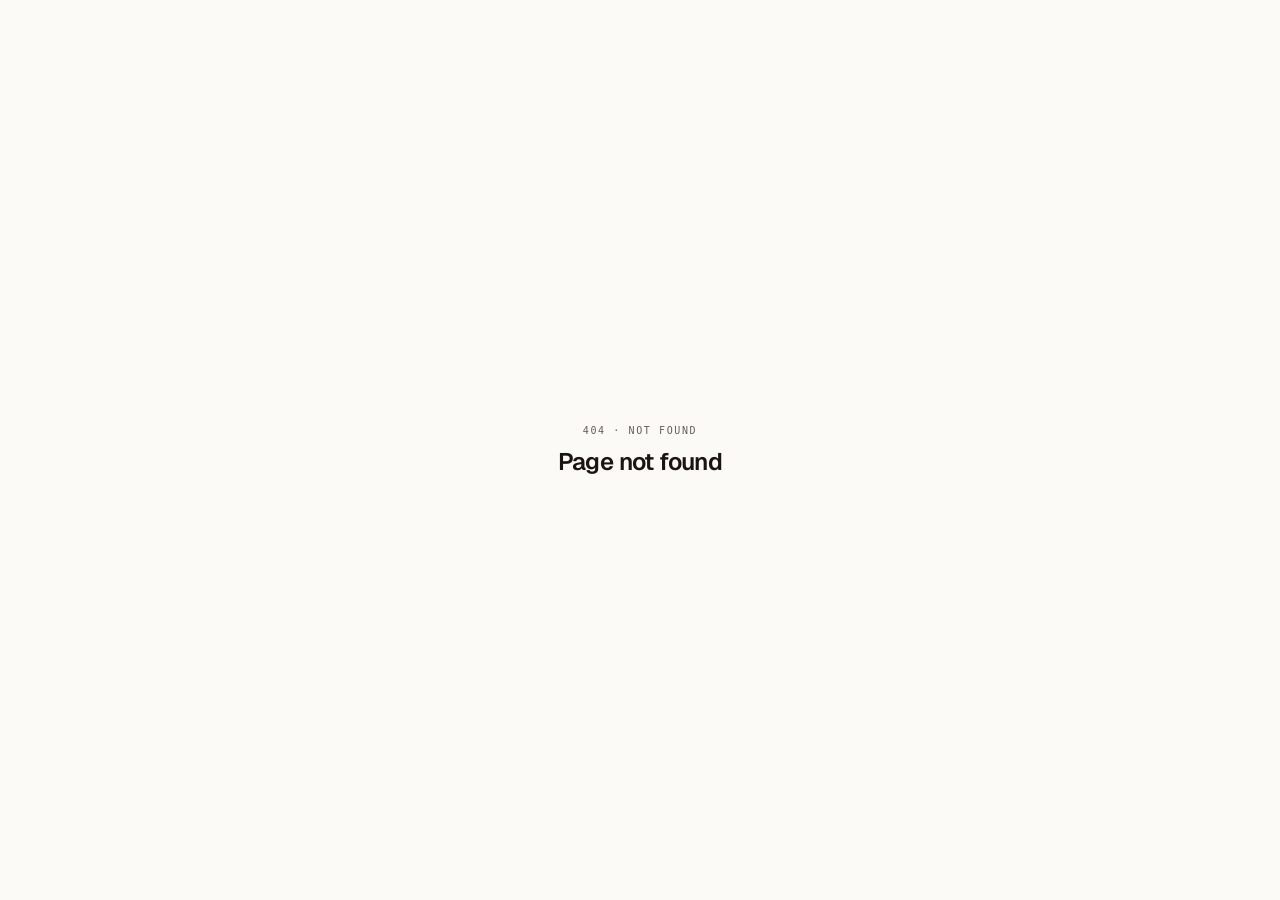
<file: index.html>
<!doctype html>
<html lang="en">
  <head>
    <meta charset="UTF-8" />
    <link rel="icon" href="/assets/favicon-B5J45_S7.ico" />
    <meta name="viewport" content="width=device-width, initial-scale=1.0" />
    <title>open-slide</title>
    <script type="module" crossorigin src="/assets/index-BLwkBkk3.js"></script>
    <link rel="stylesheet" crossorigin href="/assets/index-WnpnJtDk.css">
  </head>
  <body>
    <div id="root"></div>
  </body>
</html>
</file>
<file: assets/index-WnpnJtDk.css>
@keyframes marching-ants{0%{background-position:0 0,0 100%,0 0,100% 0}to{background-position:20px 0,-20px 100%,0 -20px,100% 20px}}:root{--rc-drag-handle-size: 12px;--rc-drag-handle-mobile-size: 24px;--rc-drag-handle-bg-colour: rgba(0, 0, 0, .2);--rc-drag-bar-size: 6px;--rc-border-color: rgba(255, 255, 255, .7);--rc-focus-color: #0088ff}.ReactCrop{position:relative;display:inline-block;cursor:crosshair;max-width:100%}.ReactCrop *,.ReactCrop *:before,.ReactCrop *:after{box-sizing:border-box}.ReactCrop--disabled,.ReactCrop--locked{cursor:inherit}.ReactCrop__child-wrapper{overflow:hidden;max-height:inherit}.ReactCrop__child-wrapper>img,.ReactCrop__child-wrapper>video{display:block;max-width:100%;max-height:inherit}.ReactCrop:not(.ReactCrop--disabled) .ReactCrop__child-wrapper>img,.ReactCrop:not(.ReactCrop--disabled) .ReactCrop__child-wrapper>video{touch-action:none}.ReactCrop:not(.ReactCrop--disabled) .ReactCrop__crop-selection{touch-action:none}.ReactCrop__crop-mask{position:absolute;top:0;right:0;bottom:0;left:0;pointer-events:none;width:calc(100% + .5px);height:calc(100% + .5px)}.ReactCrop__crop-selection{position:absolute;top:0;left:0;transform:translateZ(0);cursor:move}.ReactCrop--disabled .ReactCrop__crop-selection{cursor:inherit}.ReactCrop--circular-crop .ReactCrop__crop-selection{border-radius:50%}.ReactCrop--circular-crop .ReactCrop__crop-selection:after{pointer-events:none;content:"";position:absolute;top:-1px;right:-1px;bottom:-1px;left:-1px;border:1px solid var(--rc-border-color);opacity:.3}.ReactCrop--no-animate .ReactCrop__crop-selection{outline:1px dashed white}.ReactCrop__crop-selection:not(.ReactCrop--no-animate .ReactCrop__crop-selection){animation:marching-ants 1s;background-image:linear-gradient(to right,#fff 50%,#444 50%),linear-gradient(to right,#fff 50%,#444 50%),linear-gradient(to bottom,#fff 50%,#444 50%),linear-gradient(to bottom,#fff 50%,#444 50%);background-size:10px 1px,10px 1px,1px 10px,1px 10px;background-position:0 0,0 100%,0 0,100% 0;background-repeat:repeat-x,repeat-x,repeat-y,repeat-y;color:#fff;animation-play-state:running;animation-timing-function:linear;animation-iteration-count:infinite}.ReactCrop__crop-selection:focus{outline:2px solid var(--rc-focus-color);outline-offset:-1px}.ReactCrop--invisible-crop .ReactCrop__crop-mask,.ReactCrop--invisible-crop .ReactCrop__crop-selection{display:none}.ReactCrop__rule-of-thirds-vt:before,.ReactCrop__rule-of-thirds-vt:after,.ReactCrop__rule-of-thirds-hz:before,.ReactCrop__rule-of-thirds-hz:after{content:"";display:block;position:absolute;background-color:#fff6}.ReactCrop__rule-of-thirds-vt:before,.ReactCrop__rule-of-thirds-vt:after{width:1px;height:100%}.ReactCrop__rule-of-thirds-vt:before{left:33.3333333333%}.ReactCrop__rule-of-thirds-vt:after{left:66.6666666667%}.ReactCrop__rule-of-thirds-hz:before,.ReactCrop__rule-of-thirds-hz:after{width:100%;height:1px}.ReactCrop__rule-of-thirds-hz:before{top:33.3333333333%}.ReactCrop__rule-of-thirds-hz:after{top:66.6666666667%}.ReactCrop__drag-handle{position:absolute;width:var(--rc-drag-handle-size);height:var(--rc-drag-handle-size);background-color:var(--rc-drag-handle-bg-colour);border:1px solid var(--rc-border-color)}.ReactCrop__drag-handle:focus{background:var(--rc-focus-color)}.ReactCrop .ord-nw{top:0;left:0;transform:translate(-50%,-50%);cursor:nw-resize}.ReactCrop .ord-n{top:0;left:50%;transform:translate(-50%,-50%);cursor:n-resize}.ReactCrop .ord-ne{top:0;right:0;transform:translate(50%,-50%);cursor:ne-resize}.ReactCrop .ord-e{top:50%;right:0;transform:translate(50%,-50%);cursor:e-resize}.ReactCrop .ord-se{bottom:0;right:0;transform:translate(50%,50%);cursor:se-resize}.ReactCrop .ord-s{bottom:0;left:50%;transform:translate(-50%,50%);cursor:s-resize}.ReactCrop .ord-sw{bottom:0;left:0;transform:translate(-50%,50%);cursor:sw-resize}.ReactCrop .ord-w{top:50%;left:0;transform:translate(-50%,-50%);cursor:w-resize}.ReactCrop__disabled .ReactCrop__drag-handle{cursor:inherit}.ReactCrop__drag-bar{position:absolute}.ReactCrop__drag-bar.ord-n{top:0;left:0;width:100%;height:var(--rc-drag-bar-size);transform:translateY(-50%)}.ReactCrop__drag-bar.ord-e{right:0;top:0;width:var(--rc-drag-bar-size);height:100%;transform:translate(50%)}.ReactCrop__drag-bar.ord-s{bottom:0;left:0;width:100%;height:var(--rc-drag-bar-size);transform:translateY(50%)}.ReactCrop__drag-bar.ord-w{top:0;left:0;width:var(--rc-drag-bar-size);height:100%;transform:translate(-50%)}.ReactCrop--new-crop .ReactCrop__drag-bar,.ReactCrop--new-crop .ReactCrop__drag-handle,.ReactCrop--fixed-aspect .ReactCrop__drag-bar,.ReactCrop--fixed-aspect .ReactCrop__drag-handle.ord-n,.ReactCrop--fixed-aspect .ReactCrop__drag-handle.ord-e,.ReactCrop--fixed-aspect .ReactCrop__drag-handle.ord-s,.ReactCrop--fixed-aspect .ReactCrop__drag-handle.ord-w{display:none}@media (pointer: coarse){.ReactCrop .ord-n,.ReactCrop .ord-e,.ReactCrop .ord-s,.ReactCrop .ord-w{display:none}.ReactCrop__drag-handle{width:var(--rc-drag-handle-mobile-size);height:var(--rc-drag-handle-mobile-size)}}/*! tailwindcss v4.3.0 | MIT License | https://tailwindcss.com */@layer properties{@supports (((-webkit-hyphens:none)) and (not (margin-trim:inline))) or ((-moz-orient:inline) and (not (color:rgb(from red r g b)))){*,:before,:after,::backdrop{--tw-translate-x:0;--tw-translate-y:0;--tw-translate-z:0;--tw-scale-x:1;--tw-scale-y:1;--tw-scale-z:1;--tw-rotate-x:initial;--tw-rotate-y:initial;--tw-rotate-z:initial;--tw-skew-x:initial;--tw-skew-y:initial;--tw-space-y-reverse:0;--tw-border-style:solid;--tw-gradient-position:initial;--tw-gradient-from:#0000;--tw-gradient-via:#0000;--tw-gradient-to:#0000;--tw-gradient-stops:initial;--tw-gradient-via-stops:initial;--tw-gradient-from-position:0%;--tw-gradient-via-position:50%;--tw-gradient-to-position:100%;--tw-leading:initial;--tw-font-weight:initial;--tw-tracking:initial;--tw-ordinal:initial;--tw-slashed-zero:initial;--tw-numeric-figure:initial;--tw-numeric-spacing:initial;--tw-numeric-fraction:initial;--tw-shadow:0 0 #0000;--tw-shadow-color:initial;--tw-shadow-alpha:100%;--tw-inset-shadow:0 0 #0000;--tw-inset-shadow-color:initial;--tw-inset-shadow-alpha:100%;--tw-ring-color:initial;--tw-ring-shadow:0 0 #0000;--tw-inset-ring-color:initial;--tw-inset-ring-shadow:0 0 #0000;--tw-ring-inset:initial;--tw-ring-offset-width:0px;--tw-ring-offset-color:#fff;--tw-ring-offset-shadow:0 0 #0000;--tw-outline-style:solid;--tw-blur:initial;--tw-brightness:initial;--tw-contrast:initial;--tw-grayscale:initial;--tw-hue-rotate:initial;--tw-invert:initial;--tw-opacity:initial;--tw-saturate:initial;--tw-sepia:initial;--tw-drop-shadow:initial;--tw-drop-shadow-color:initial;--tw-drop-shadow-alpha:100%;--tw-drop-shadow-size:initial;--tw-backdrop-blur:initial;--tw-backdrop-brightness:initial;--tw-backdrop-contrast:initial;--tw-backdrop-grayscale:initial;--tw-backdrop-hue-rotate:initial;--tw-backdrop-invert:initial;--tw-backdrop-opacity:initial;--tw-backdrop-saturate:initial;--tw-backdrop-sepia:initial;--tw-duration:initial;--tw-ease:initial;--tw-content:"";--tw-animation-delay:0s;--tw-animation-direction:normal;--tw-animation-duration:initial;--tw-animation-fill-mode:none;--tw-animation-iteration-count:1;--tw-enter-blur:0;--tw-enter-opacity:1;--tw-enter-rotate:0;--tw-enter-scale:1;--tw-enter-translate-x:0;--tw-enter-translate-y:0;--tw-exit-blur:0;--tw-exit-opacity:1;--tw-exit-rotate:0;--tw-exit-scale:1;--tw-exit-translate-x:0;--tw-exit-translate-y:0;--comment-cue-angle:0deg}}}@layer theme{:root,:host{--color-red-500:oklch(63.7% .237 25.331);--color-red-600:oklch(57.7% .245 27.325);--color-amber-200:oklch(92.4% .12 95.746);--color-amber-300:oklch(87.9% .169 91.605);--color-emerald-500:oklch(69.6% .17 162.48);--color-blue-500:oklch(62.3% .214 259.815);--color-rose-500:oklch(64.5% .246 16.439);--color-neutral-900:oklch(20.5% 0 0);--color-black:#000;--color-white:#fff;--spacing:.25rem;--container-xs:20rem;--container-sm:24rem;--container-md:28rem;--container-lg:32rem;--container-xl:36rem;--container-2xl:42rem;--container-3xl:48rem;--text-xs:.75rem;--text-xs--line-height:calc(1 / .75);--text-sm:.875rem;--text-sm--line-height:calc(1.25 / .875);--text-base:1rem;--text-base--line-height: 1.5 ;--text-lg:1.125rem;--text-lg--line-height:calc(1.75 / 1.125);--text-xl:1.25rem;--text-xl--line-height:calc(1.75 / 1.25);--text-2xl:1.5rem;--text-2xl--line-height:calc(2 / 1.5);--font-weight-normal:400;--font-weight-medium:500;--font-weight-semibold:600;--font-weight-bold:700;--tracking-tight:-.025em;--leading-tight:1.25;--leading-snug:1.375;--leading-relaxed:1.625;--radius-md:calc(var(--radius) * .85);--ease-out:cubic-bezier(0, 0, .2, 1);--animate-spin:spin 1s linear infinite;--animate-ping:ping 1s cubic-bezier(0, 0, .2, 1) infinite;--animate-pulse:pulse 2s cubic-bezier(.4, 0, .6, 1) infinite;--blur-sm:8px;--blur-md:12px;--aspect-video:16 / 9;--default-transition-duration:.15s;--default-transition-timing-function:cubic-bezier(.4, 0, .2, 1);--default-font-family:"Geist Variable", -apple-system, BlinkMacSystemFont, sans-serif;--default-mono-font-family:ui-monospace, "JetBrains Mono", "SF Mono", "Menlo", "Cascadia Code", monospace}}@layer base{*,:after,:before,::backdrop{box-sizing:border-box;border:0 solid;margin:0;padding:0}::file-selector-button{box-sizing:border-box;border:0 solid;margin:0;padding:0}html,:host{-webkit-text-size-adjust:100%;-moz-tab-size:4;tab-size:4;line-height:1.5;font-family:var(--default-font-family,ui-sans-serif, system-ui, sans-serif, "Apple Color Emoji", "Segoe UI Emoji", "Segoe UI Symbol", "Noto Color Emoji");font-feature-settings:var(--default-font-feature-settings,normal);font-variation-settings:var(--default-font-variation-settings,normal);-webkit-tap-highlight-color:transparent}hr{height:0;color:inherit;border-top-width:1px}abbr:where([title]){-webkit-text-decoration:underline dotted;text-decoration:underline dotted}h1,h2,h3,h4,h5,h6{font-size:inherit;font-weight:inherit}a{color:inherit;-webkit-text-decoration:inherit;text-decoration:inherit}b,strong{font-weight:bolder}code,kbd,samp,pre{font-family:var(--default-mono-font-family,ui-monospace, SFMono-Regular, Menlo, Monaco, Consolas, "Liberation Mono", "Courier New", monospace);font-feature-settings:var(--default-mono-font-feature-settings,normal);font-variation-settings:var(--default-mono-font-variation-settings,normal);font-size:1em}small{font-size:80%}sub,sup{vertical-align:baseline;font-size:75%;line-height:0;position:relative}sub{bottom:-.25em}sup{top:-.5em}table{text-indent:0;border-color:inherit;border-collapse:collapse}:-moz-focusring{outline:auto}progress{vertical-align:baseline}summary{display:list-item}ol,ul,menu{list-style:none}img,svg,video,canvas,audio,iframe,embed,object{vertical-align:middle;display:block}img,video{max-width:100%;height:auto}button,input,select,optgroup,textarea{font:inherit;font-feature-settings:inherit;font-variation-settings:inherit;letter-spacing:inherit;color:inherit;opacity:1;background-color:#0000;border-radius:0}::file-selector-button{font:inherit;font-feature-settings:inherit;font-variation-settings:inherit;letter-spacing:inherit;color:inherit;opacity:1;background-color:#0000;border-radius:0}:where(select:is([multiple],[size])) optgroup{font-weight:bolder}:where(select:is([multiple],[size])) optgroup option{padding-inline-start:20px}::file-selector-button{margin-inline-end:4px}::placeholder{opacity:1}@supports (not ((-webkit-appearance:-apple-pay-button))) or (contain-intrinsic-size:1px){::placeholder{color:currentColor}@supports (color:color-mix(in lab,red,red)){::placeholder{color:color-mix(in oklab,currentcolor 50%,transparent)}}}textarea{resize:vertical}::-webkit-search-decoration{-webkit-appearance:none}::-webkit-date-and-time-value{min-height:1lh;text-align:inherit}::-webkit-datetime-edit{display:inline-flex}::-webkit-datetime-edit-fields-wrapper{padding:0}::-webkit-datetime-edit{padding-block:0}::-webkit-datetime-edit-year-field{padding-block:0}::-webkit-datetime-edit-month-field{padding-block:0}::-webkit-datetime-edit-day-field{padding-block:0}::-webkit-datetime-edit-hour-field{padding-block:0}::-webkit-datetime-edit-minute-field{padding-block:0}::-webkit-datetime-edit-second-field{padding-block:0}::-webkit-datetime-edit-millisecond-field{padding-block:0}::-webkit-datetime-edit-meridiem-field{padding-block:0}::-webkit-calendar-picker-indicator{line-height:1}:-moz-ui-invalid{box-shadow:none}button,input:where([type=button],[type=reset],[type=submit]){-webkit-appearance:button;-moz-appearance:button;appearance:button}::file-selector-button{-webkit-appearance:button;-moz-appearance:button;appearance:button}::-webkit-inner-spin-button{height:auto}::-webkit-outer-spin-button{height:auto}[hidden]:where(:not([hidden=until-found])){display:none!important}*{border-color:var(--border);outline-color:var(--ring)}@supports (color:color-mix(in lab,red,red)){*{outline-color:color-mix(in oklab,var(--ring) 50%,transparent)}}html{text-rendering:optimizelegibility;-webkit-font-smoothing:antialiased;-moz-osx-font-smoothing:grayscale;font-feature-settings:"ss01" on,"cv11" on,"calt" on;font-family:Geist Variable,-apple-system,BlinkMacSystemFont,sans-serif}body{background-color:var(--background);color:var(--foreground);font-feature-settings:"ss01" on,"cv11" on,"calt" on,"tnum" off;letter-spacing:-.005em}::selection{background:var(--brand-soft);color:var(--foreground)}}@layer components{.eyebrow{--tw-font-weight:var(--font-weight-semibold);font-family:Geist Variable,-apple-system,BlinkMacSystemFont,sans-serif;font-size:10px;font-weight:var(--font-weight-semibold);color:var(--muted-foreground);text-transform:uppercase;letter-spacing:.14em}.hairline{background:var(--hairline)}.paper{isolation:isolate;position:relative}.paper:before{content:"";opacity:.025;pointer-events:none;z-index:0;mix-blend-mode:multiply;background-image:url("data:image/svg+xml;utf8,<svg xmlns='http://www.w3.org/2000/svg' width='160' height='160'><filter id='n'><feTurbulence type='fractalNoise' baseFrequency='0.85' numOctaves='2' seed='3'/><feColorMatrix values='0 0 0 0 0  0 0 0 0 0  0 0 0 0 0  0 0 0 0.55 0'/></filter><rect width='100%' height='100%' filter='url(%23n)'/></svg>");position:absolute;top:0;right:0;bottom:0;left:0}.dark .paper:before{opacity:.05;mix-blend-mode:screen}.paper>*{z-index:1;position:relative}.folio{font-feature-settings:"tnum" on,"cv11" on;font-variant-numeric:tabular-nums;--tw-tracking:.16em;letter-spacing:.16em;color:var(--muted-foreground);text-transform:uppercase;font-family:ui-monospace,JetBrains Mono,SF Mono,Menlo,Cascadia Code,monospace;font-size:10px}}@layer utilities{.\@container\/card-header{container:card-header/inline-size}.pointer-events-auto{pointer-events:auto}.pointer-events-none{pointer-events:none}.invisible{visibility:hidden}.visible{visibility:visible}.sr-only{clip-path:inset(50%);white-space:nowrap;border-width:0;width:1px;height:1px;margin:-1px;padding:0;position:absolute;overflow:hidden}.absolute{position:absolute}.fixed{position:fixed}.relative{position:relative}.static{position:static}.inset-0{inset:calc(var(--spacing) * 0)}.inset-1{inset:calc(var(--spacing) * 1)}.inset-2{inset:calc(var(--spacing) * 2)}.inset-x-0{inset-inline:calc(var(--spacing) * 0)}.inset-y-0{inset-block:calc(var(--spacing) * 0)}.inset-y-\[-0\.5px\]{inset-block:-.5px}.top-0{top:calc(var(--spacing) * 0)}.top-1\.5{top:calc(var(--spacing) * 1.5)}.top-1\/2{top:50%}.top-2{top:calc(var(--spacing) * 2)}.top-3\.5{top:calc(var(--spacing) * 3.5)}.top-\[50\%\]{top:50%}.right-0{right:calc(var(--spacing) * 0)}.right-1\.5{right:calc(var(--spacing) * 1.5)}.right-2{right:calc(var(--spacing) * 2)}.right-3\.5{right:calc(var(--spacing) * 3.5)}.right-4{right:calc(var(--spacing) * 4)}.right-12{right:calc(var(--spacing) * 12)}.bottom-0{bottom:calc(var(--spacing) * 0)}.bottom-4{bottom:calc(var(--spacing) * 4)}.bottom-6{bottom:calc(var(--spacing) * 6)}.bottom-8{bottom:calc(var(--spacing) * 8)}.left-0{left:calc(var(--spacing) * 0)}.left-1\/2{left:50%}.left-2{left:calc(var(--spacing) * 2)}.left-2\.5{left:calc(var(--spacing) * 2.5)}.left-\[50\%\]{left:50%}.z-10{z-index:10}.z-20{z-index:20}.z-30{z-index:30}.z-40{z-index:40}.z-50{z-index:50}.z-\[60\]{z-index:60}.col-start-1{grid-column-start:1}.col-start-2{grid-column-start:2}.row-span-2{grid-row:span 2/span 2}.row-start-1{grid-row-start:1}.container{width:100%}@media (min-width:40rem){.container{max-width:40rem}}@media (min-width:48rem){.container{max-width:48rem}}@media (min-width:64rem){.container{max-width:64rem}}@media (min-width:80rem){.container{max-width:80rem}}@media (min-width:96rem){.container{max-width:96rem}}.m-4{margin:calc(var(--spacing) * 4)}.-mx-1{margin-inline:calc(var(--spacing) * -1)}.mx-0\.5{margin-inline:calc(var(--spacing) * .5)}.mx-1{margin-inline:calc(var(--spacing) * 1)}.mx-2{margin-inline:calc(var(--spacing) * 2)}.mx-auto{margin-inline:auto}.my-1{margin-block:calc(var(--spacing) * 1)}.mt-0\.5{margin-top:calc(var(--spacing) * .5)}.mt-1{margin-top:calc(var(--spacing) * 1)}.mt-1\.5{margin-top:calc(var(--spacing) * 1.5)}.mt-2{margin-top:calc(var(--spacing) * 2)}.mt-2\.5{margin-top:calc(var(--spacing) * 2.5)}.mt-3{margin-top:calc(var(--spacing) * 3)}.mt-4{margin-top:calc(var(--spacing) * 4)}.mt-5{margin-top:calc(var(--spacing) * 5)}.mt-6{margin-top:calc(var(--spacing) * 6)}.mt-auto{margin-top:auto}.-mr-1\.5{margin-right:calc(var(--spacing) * -1.5)}.mr-0\.5{margin-right:calc(var(--spacing) * .5)}.mr-2{margin-right:calc(var(--spacing) * 2)}.mr-\[0\.25em\]{margin-right:.25em}.mb-2\.5{margin-bottom:calc(var(--spacing) * 2.5)}.mb-8{margin-bottom:calc(var(--spacing) * 8)}.-ml-2{margin-left:calc(var(--spacing) * -2)}.ml-1{margin-left:calc(var(--spacing) * 1)}.ml-auto{margin-left:auto}.line-clamp-2{-webkit-line-clamp:2;-webkit-box-orient:vertical;display:-webkit-box;overflow:hidden}.block{display:block}.contents{display:contents}.flex{display:flex}.grid{display:grid}.hidden{display:none}.inline{display:inline}.inline-block{display:inline-block}.inline-flex{display:inline-flex}.inline-grid{display:inline-grid}.field-sizing-content{field-sizing:content}.field-sizing-fixed{field-sizing:fixed}.aspect-square{aspect-ratio:1}.aspect-video{aspect-ratio:var(--aspect-video)}.size-1{width:calc(var(--spacing) * 1);height:calc(var(--spacing) * 1)}.size-1\.5{width:calc(var(--spacing) * 1.5);height:calc(var(--spacing) * 1.5)}.size-2{width:calc(var(--spacing) * 2);height:calc(var(--spacing) * 2)}.size-2\.5{width:calc(var(--spacing) * 2.5);height:calc(var(--spacing) * 2.5)}.size-3{width:calc(var(--spacing) * 3);height:calc(var(--spacing) * 3)}.size-3\.5{width:calc(var(--spacing) * 3.5);height:calc(var(--spacing) * 3.5)}.size-3\/4{width:75%;height:75%}.size-4{width:calc(var(--spacing) * 4);height:calc(var(--spacing) * 4)}.size-5{width:calc(var(--spacing) * 5);height:calc(var(--spacing) * 5)}.size-6{width:calc(var(--spacing) * 6);height:calc(var(--spacing) * 6)}.size-7{width:calc(var(--spacing) * 7);height:calc(var(--spacing) * 7)}.size-8{width:calc(var(--spacing) * 8);height:calc(var(--spacing) * 8)}.size-9{width:calc(var(--spacing) * 9);height:calc(var(--spacing) * 9)}.size-10{width:calc(var(--spacing) * 10);height:calc(var(--spacing) * 10)}.size-12{width:calc(var(--spacing) * 12);height:calc(var(--spacing) * 12)}.size-14{width:calc(var(--spacing) * 14);height:calc(var(--spacing) * 14)}.size-\[0\.85em\]{width:.85em;height:.85em}.size-full{width:100%;height:100%}.h-3{height:calc(var(--spacing) * 3)}.h-4{height:calc(var(--spacing) * 4)}.h-5{height:calc(var(--spacing) * 5)}.h-6{height:calc(var(--spacing) * 6)}.h-7{height:calc(var(--spacing) * 7)}.h-8{height:calc(var(--spacing) * 8)}.h-9{height:calc(var(--spacing) * 9)}.h-11{height:calc(var(--spacing) * 11)}.h-12{height:calc(var(--spacing) * 12)}.h-24{height:calc(var(--spacing) * 24)}.h-64{height:calc(var(--spacing) * 64)}.h-\[2px\]{height:2px}.h-\[3px\]{height:3px}.h-\[150px\]{height:150px}.h-\[420px\]{height:420px}.h-\[calc\(100\%-1px\)\]{height:calc(100% - 1px)}.h-\[var\(--radix-select-trigger-height\)\]{height:var(--radix-select-trigger-height)}.h-dvh{height:100dvh}.h-full{height:100%}.h-px{height:1px}.h-screen{height:100vh}.max-h-\(--radix-context-menu-content-available-height\){max-height:var(--radix-context-menu-content-available-height)}.max-h-\(--radix-dropdown-menu-content-available-height\){max-height:var(--radix-dropdown-menu-content-available-height)}.max-h-\(--radix-select-content-available-height\){max-height:var(--radix-select-content-available-height)}.max-h-40{max-height:calc(var(--spacing) * 40)}.max-h-72{max-height:calc(var(--spacing) * 72)}.max-h-\[60vh\]{max-height:60vh}.max-h-\[320px\]{max-height:320px}.max-h-full{max-height:100%}.min-h-0{min-height:calc(var(--spacing) * 0)}.min-h-16{min-height:calc(var(--spacing) * 16)}.min-h-\[16rem\]{min-height:16rem}.min-h-dvh{min-height:100dvh}.min-h-full{min-height:100%}.w-1\.5{width:calc(var(--spacing) * 1.5)}.w-1\/4{width:25%}.w-7{width:calc(var(--spacing) * 7)}.w-12{width:calc(var(--spacing) * 12)}.w-20{width:calc(var(--spacing) * 20)}.w-56{width:calc(var(--spacing) * 56)}.w-72{width:calc(var(--spacing) * 72)}.w-80{width:calc(var(--spacing) * 80)}.w-\[2px\]{width:2px}.w-\[16\.5rem\]{width:16.5rem}.w-\[320px\]{width:320px}.w-auto{width:auto}.w-fit{width:fit-content}.w-full{width:100%}.w-px{width:1px}.w-screen{width:100vw}.max-w-3xl{max-width:var(--container-3xl)}.max-w-56{max-width:calc(var(--spacing) * 56)}.max-w-\[8rem\]{max-width:8rem}.max-w-\[34rem\]{max-width:34rem}.max-w-\[120px\]{max-width:120px}.max-w-\[240px\]{max-width:240px}.max-w-\[260px\]{max-width:260px}.max-w-\[280px\]{max-width:280px}.max-w-\[1180px\]{max-width:1180px}.max-w-\[calc\(100\%-2rem\)\]{max-width:calc(100% - 2rem)}.max-w-full{max-width:100%}.max-w-lg{max-width:var(--container-lg)}.max-w-md{max-width:var(--container-md)}.max-w-sm{max-width:var(--container-sm)}.max-w-xs{max-width:var(--container-xs)}.min-w-0{min-width:calc(var(--spacing) * 0)}.min-w-7{min-width:calc(var(--spacing) * 7)}.min-w-8{min-width:calc(var(--spacing) * 8)}.min-w-9{min-width:calc(var(--spacing) * 9)}.min-w-\[9rem\]{min-width:9rem}.min-w-\[140px\]{min-width:140px}.min-w-\[160px\]{min-width:160px}.min-w-\[180px\]{min-width:180px}.min-w-\[200px\]{min-width:200px}.min-w-\[var\(--radix-select-trigger-width\)\]{min-width:var(--radix-select-trigger-width)}.flex-1{flex:1}.shrink-0{flex-shrink:0}.grow{flex-grow:1}.basis-full{flex-basis:100%}.origin-\(--radix-context-menu-content-transform-origin\){transform-origin:var(--radix-context-menu-content-transform-origin)}.origin-\(--radix-dropdown-menu-content-transform-origin\){transform-origin:var(--radix-dropdown-menu-content-transform-origin)}.origin-\(--radix-popover-content-transform-origin\){transform-origin:var(--radix-popover-content-transform-origin)}.origin-\(--radix-select-content-transform-origin\){transform-origin:var(--radix-select-content-transform-origin)}.origin-\(--radix-tooltip-content-transform-origin\){transform-origin:var(--radix-tooltip-content-transform-origin)}.origin-left{transform-origin:0}.-translate-x-1\/2{--tw-translate-x: -50% ;translate:var(--tw-translate-x) var(--tw-translate-y)}.translate-x-1\/2{--tw-translate-x: 50% ;translate:var(--tw-translate-x) var(--tw-translate-y)}.translate-x-\[-50\%\]{--tw-translate-x:-50%;translate:var(--tw-translate-x) var(--tw-translate-y)}.-translate-y-1\/2{--tw-translate-y: -50% ;translate:var(--tw-translate-x) var(--tw-translate-y)}.-translate-y-\[0\.1em\]{--tw-translate-y: -.1em ;translate:var(--tw-translate-x) var(--tw-translate-y)}.translate-y-0{--tw-translate-y:calc(var(--spacing) * 0);translate:var(--tw-translate-x) var(--tw-translate-y)}.translate-y-8{--tw-translate-y:calc(var(--spacing) * 8);translate:var(--tw-translate-x) var(--tw-translate-y)}.translate-y-\[-50\%\]{--tw-translate-y:-50%;translate:var(--tw-translate-x) var(--tw-translate-y)}.translate-y-\[calc\(-50\%_-_2px\)\]{--tw-translate-y: calc(-50% - 2px) ;translate:var(--tw-translate-x) var(--tw-translate-y)}.scale-0{--tw-scale-x:0%;--tw-scale-y:0%;--tw-scale-z:0%;scale:var(--tw-scale-x) var(--tw-scale-y)}.scale-90{--tw-scale-x:90%;--tw-scale-y:90%;--tw-scale-z:90%;scale:var(--tw-scale-x) var(--tw-scale-y)}.scale-100{--tw-scale-x:100%;--tw-scale-y:100%;--tw-scale-z:100%;scale:var(--tw-scale-x) var(--tw-scale-y)}.rotate-0{rotate:0deg}.rotate-45{rotate:45deg}.rotate-90{rotate:90deg}.rotate-180{rotate:180deg}.transform{transform:var(--tw-rotate-x,) var(--tw-rotate-y,) var(--tw-rotate-z,) var(--tw-skew-x,) var(--tw-skew-y,)}.animate-in{animation:enter var(--tw-animation-duration,var(--tw-duration,.15s))var(--tw-ease,ease)var(--tw-animation-delay,0s)var(--tw-animation-iteration-count,1)var(--tw-animation-direction,normal)var(--tw-animation-fill-mode,none)}.animate-ping{animation:var(--animate-ping)}.animate-pulse{animation:var(--animate-pulse)}.animate-spin{animation:var(--animate-spin)}.cursor-col-resize{cursor:col-resize}.cursor-default{cursor:default}.cursor-grabbing{cursor:grabbing}.cursor-help{cursor:help}.cursor-none{cursor:none}.cursor-pointer{cursor:pointer}.cursor-text{cursor:text}.touch-none{touch-action:none}.resize{resize:both}.resize-none{resize:none}.scroll-my-1{scroll-margin-block:calc(var(--spacing) * 1)}.\[appearance\:textfield\]{-webkit-appearance:textfield;-moz-appearance:textfield;appearance:textfield}.auto-rows-min{grid-auto-rows:min-content}.grid-cols-1{grid-template-columns:repeat(1,minmax(0,1fr))}.grid-cols-3{grid-template-columns:repeat(3,minmax(0,1fr))}.grid-cols-8{grid-template-columns:repeat(8,minmax(0,1fr))}.grid-cols-\[68px_1fr\]{grid-template-columns:68px 1fr}.grid-cols-\[repeat\(auto-fill\,minmax\(120px\,1fr\)\)\]{grid-template-columns:repeat(auto-fill,minmax(120px,1fr))}.grid-cols-\[repeat\(auto-fill\,minmax\(180px\,1fr\)\)\]{grid-template-columns:repeat(auto-fill,minmax(180px,1fr))}.grid-cols-\[repeat\(auto-fill\,minmax\(240px\,1fr\)\)\]{grid-template-columns:repeat(auto-fill,minmax(240px,1fr))}.grid-cols-\[repeat\(auto-fill\,minmax\(min\(240px\,100\%\)\,1fr\)\)\]{grid-template-columns:repeat(auto-fill,minmax(min(240px,100%),1fr))}.flex-col{flex-direction:column}.flex-col-reverse{flex-direction:column-reverse}.flex-wrap{flex-wrap:wrap}.place-items-center{place-items:center}.items-baseline{align-items:baseline}.items-center{align-items:center}.items-end{align-items:flex-end}.items-start{align-items:flex-start}.items-stretch{align-items:stretch}.justify-between{justify-content:space-between}.justify-center{justify-content:center}.justify-end{justify-content:flex-end}.gap-0\.5{gap:calc(var(--spacing) * .5)}.gap-1{gap:calc(var(--spacing) * 1)}.gap-1\.5{gap:calc(var(--spacing) * 1.5)}.gap-2{gap:calc(var(--spacing) * 2)}.gap-2\.5{gap:calc(var(--spacing) * 2.5)}.gap-3{gap:calc(var(--spacing) * 3)}.gap-4{gap:calc(var(--spacing) * 4)}.gap-5{gap:calc(var(--spacing) * 5)}.gap-6{gap:calc(var(--spacing) * 6)}.gap-\[--spacing\(var\(--gap\)\)\]{gap:calc(var(--spacing) * var(--gap))}:where(.space-y-2>:not(:last-child)){--tw-space-y-reverse:0;margin-block-start:calc(calc(var(--spacing) * 2) * var(--tw-space-y-reverse));margin-block-end:calc(calc(var(--spacing) * 2) * calc(1 - var(--tw-space-y-reverse)))}.gap-x-2{column-gap:calc(var(--spacing) * 2)}.gap-x-6{column-gap:calc(var(--spacing) * 6)}.gap-x-8{column-gap:calc(var(--spacing) * 8)}.gap-y-2{row-gap:calc(var(--spacing) * 2)}.gap-y-9{row-gap:calc(var(--spacing) * 9)}.self-end{align-self:flex-end}.self-start{align-self:flex-start}.justify-self-end{justify-self:flex-end}.truncate{text-overflow:ellipsis;white-space:nowrap;overflow:hidden}.overflow-auto{overflow:auto}.overflow-hidden{overflow:hidden}.overflow-x-auto{overflow-x:auto}.overflow-x-hidden{overflow-x:hidden}.overflow-y-auto{overflow-y:auto}.overflow-y-hidden{overflow-y:hidden}.\!rounded-\[8px\]{border-radius:8px!important}.rounded{border-radius:.25rem}.rounded-4xl{border-radius:calc(var(--radius) * 2.6)}.rounded-\[2px\]{border-radius:2px}.rounded-\[3px\]{border-radius:3px}.rounded-\[4px\]{border-radius:4px}.rounded-\[5px\]{border-radius:5px}.rounded-\[6px\]{border-radius:6px}.rounded-\[8px\]{border-radius:8px}.rounded-\[10px\]{border-radius:10px}.rounded-\[inherit\]{border-radius:inherit}.rounded-full{border-radius:3.40282e38px}.rounded-lg{border-radius:var(--radius)}.rounded-md{border-radius:calc(var(--radius) * .85)}.rounded-sm{border-radius:calc(var(--radius) * .6)}.rounded-xl{border-radius:calc(var(--radius) * 1.4)}.rounded-t-xl{border-top-left-radius:calc(var(--radius) * 1.4);border-top-right-radius:calc(var(--radius) * 1.4)}.rounded-l-none{border-top-left-radius:0;border-bottom-left-radius:0}.rounded-r-none{border-top-right-radius:0;border-bottom-right-radius:0}.rounded-b-\[8px\]{border-bottom-right-radius:8px;border-bottom-left-radius:8px}.rounded-b-xl{border-bottom-right-radius:calc(var(--radius) * 1.4);border-bottom-left-radius:calc(var(--radius) * 1.4)}.border{border-style:var(--tw-border-style);border-width:1px}.border-2{border-style:var(--tw-border-style);border-width:2px}.border-t{border-top-style:var(--tw-border-style);border-top-width:1px}.border-r{border-right-style:var(--tw-border-style);border-right-width:1px}.border-b{border-bottom-style:var(--tw-border-style);border-bottom-width:1px}.border-l{border-left-style:var(--tw-border-style);border-left-width:1px}.border-dashed{--tw-border-style:dashed;border-style:dashed}.\!border-border{border-color:var(--border)!important}.border-amber-300\/30{border-color:#ffd2364d}@supports (color:color-mix(in lab,red,red)){.border-amber-300\/30{border-color:color-mix(in oklab,var(--color-amber-300) 30%,transparent)}}.border-border{border-color:var(--border)}.border-brand,.border-brand\/40{border-color:var(--brand)}@supports (color:color-mix(in lab,red,red)){.border-brand\/40{border-color:color-mix(in oklab,var(--brand) 40%,transparent)}}.border-foreground,.border-foreground\/30{border-color:var(--foreground)}@supports (color:color-mix(in lab,red,red)){.border-foreground\/30{border-color:color-mix(in oklab,var(--foreground) 30%,transparent)}}.border-foreground\/40{border-color:var(--foreground)}@supports (color:color-mix(in lab,red,red)){.border-foreground\/40{border-color:color-mix(in oklab,var(--foreground) 40%,transparent)}}.border-hairline{border-color:var(--hairline)}.border-primary{border-color:var(--primary)}.border-transparent{border-color:#0000}.border-white\/10{border-color:#ffffff1a}@supports (color:color-mix(in lab,red,red)){.border-white\/10{border-color:color-mix(in oklab,var(--color-white) 10%,transparent)}}.bg-\[oklch\(0\.97_0\.04_85\)\]{background-color:#fff4de;background-color:oklch(97% .04 85)}.bg-\[var\(--brand\,\#ef4444\)\],.bg-\[var\(--brand\,\#ef4444\)\]\/85{background-color:var(--brand,#ef4444)}@supports (color:color-mix(in lab,red,red)){.bg-\[var\(--brand\,\#ef4444\)\]\/85{background-color:color-mix(in oklab,var(--brand,#ef4444) 85%,transparent)}}.bg-amber-300\/10{background-color:#ffd2361a}@supports (color:color-mix(in lab,red,red)){.bg-amber-300\/10{background-color:color-mix(in oklab,var(--color-amber-300) 10%,transparent)}}.bg-background{background-color:var(--background)}.bg-black{background-color:var(--color-black)}.bg-black\/55{background-color:#0000008c}@supports (color:color-mix(in lab,red,red)){.bg-black\/55{background-color:color-mix(in oklab,var(--color-black) 55%,transparent)}}.bg-black\/70{background-color:#000000b3}@supports (color:color-mix(in lab,red,red)){.bg-black\/70{background-color:color-mix(in oklab,var(--color-black) 70%,transparent)}}.bg-black\/85{background-color:#000000d9}@supports (color:color-mix(in lab,red,red)){.bg-black\/85{background-color:color-mix(in oklab,var(--color-black) 85%,transparent)}}.bg-black\/95{background-color:#000000f2}@supports (color:color-mix(in lab,red,red)){.bg-black\/95{background-color:color-mix(in oklab,var(--color-black) 95%,transparent)}}.bg-border{background-color:var(--border)}.bg-brand{background-color:var(--brand)}.bg-brand-foreground\/15{background-color:var(--brand-foreground)}@supports (color:color-mix(in lab,red,red)){.bg-brand-foreground\/15{background-color:color-mix(in oklab,var(--brand-foreground) 15%,transparent)}}.bg-brand\/5{background-color:var(--brand)}@supports (color:color-mix(in lab,red,red)){.bg-brand\/5{background-color:color-mix(in oklab,var(--brand) 5%,transparent)}}.bg-brand\/10{background-color:var(--brand)}@supports (color:color-mix(in lab,red,red)){.bg-brand\/10{background-color:color-mix(in oklab,var(--brand) 10%,transparent)}}.bg-canvas{background-color:var(--canvas)}.bg-card,.bg-card\/60{background-color:var(--card)}@supports (color:color-mix(in lab,red,red)){.bg-card\/60{background-color:color-mix(in oklab,var(--card) 60%,transparent)}}.bg-card\/90{background-color:var(--card)}@supports (color:color-mix(in lab,red,red)){.bg-card\/90{background-color:color-mix(in oklab,var(--card) 90%,transparent)}}.bg-destructive,.bg-destructive\/10{background-color:var(--destructive)}@supports (color:color-mix(in lab,red,red)){.bg-destructive\/10{background-color:color-mix(in oklab,var(--destructive) 10%,transparent)}}.bg-emerald-500{background-color:var(--color-emerald-500)}.bg-foreground,.bg-foreground\/10{background-color:var(--foreground)}@supports (color:color-mix(in lab,red,red)){.bg-foreground\/10{background-color:color-mix(in oklab,var(--foreground) 10%,transparent)}}.bg-foreground\/35{background-color:var(--foreground)}@supports (color:color-mix(in lab,red,red)){.bg-foreground\/35{background-color:color-mix(in oklab,var(--foreground) 35%,transparent)}}.bg-hairline{background-color:var(--hairline)}.bg-muted,.bg-muted\/40{background-color:var(--muted)}@supports (color:color-mix(in lab,red,red)){.bg-muted\/40{background-color:color-mix(in oklab,var(--muted) 40%,transparent)}}.bg-muted\/50{background-color:var(--muted)}@supports (color:color-mix(in lab,red,red)){.bg-muted\/50{background-color:color-mix(in oklab,var(--muted) 50%,transparent)}}.bg-muted\/60{background-color:var(--muted)}@supports (color:color-mix(in lab,red,red)){.bg-muted\/60{background-color:color-mix(in oklab,var(--muted) 60%,transparent)}}.bg-muted\/70{background-color:var(--muted)}@supports (color:color-mix(in lab,red,red)){.bg-muted\/70{background-color:color-mix(in oklab,var(--muted) 70%,transparent)}}.bg-neutral-900{background-color:var(--color-neutral-900)}.bg-popover,.bg-popover\/95{background-color:var(--popover)}@supports (color:color-mix(in lab,red,red)){.bg-popover\/95{background-color:color-mix(in oklab,var(--popover) 95%,transparent)}}.bg-primary{background-color:var(--primary)}.bg-rose-500{background-color:var(--color-rose-500)}.bg-secondary{background-color:var(--secondary)}.bg-sidebar,.bg-sidebar\/85{background-color:var(--sidebar)}@supports (color:color-mix(in lab,red,red)){.bg-sidebar\/85{background-color:color-mix(in oklab,var(--sidebar) 85%,transparent)}}.bg-transparent{background-color:#0000}.bg-white{background-color:var(--color-white)}.bg-white\/8{background-color:#ffffff14}@supports (color:color-mix(in lab,red,red)){.bg-white\/8{background-color:color-mix(in oklab,var(--color-white) 8%,transparent)}}.bg-white\/10{background-color:#ffffff1a}@supports (color:color-mix(in lab,red,red)){.bg-white\/10{background-color:color-mix(in oklab,var(--color-white) 10%,transparent)}}.bg-white\/15{background-color:#ffffff26}@supports (color:color-mix(in lab,red,red)){.bg-white\/15{background-color:color-mix(in oklab,var(--color-white) 15%,transparent)}}.bg-gradient-to-t{--tw-gradient-position:to top in oklab;background-image:linear-gradient(var(--tw-gradient-stops))}.bg-\[repeating-conic-gradient\(theme\(colors\.muted\)_0_25\%\,transparent_0_50\%\)\]{background-image:repeating-conic-gradient(var(--muted) 0 25%,transparent 0 50%)}.from-card{--tw-gradient-from:var(--card);--tw-gradient-stops:var(--tw-gradient-via-stops,var(--tw-gradient-position), var(--tw-gradient-from) var(--tw-gradient-from-position), var(--tw-gradient-to) var(--tw-gradient-to-position))}.via-card\/85{--tw-gradient-via:var(--card)}@supports (color:color-mix(in lab,red,red)){.via-card\/85{--tw-gradient-via:color-mix(in oklab, var(--card) 85%, transparent)}}.via-card\/85{--tw-gradient-via-stops:var(--tw-gradient-position), var(--tw-gradient-from) var(--tw-gradient-from-position), var(--tw-gradient-via) var(--tw-gradient-via-position), var(--tw-gradient-to) var(--tw-gradient-to-position);--tw-gradient-stops:var(--tw-gradient-via-stops)}.to-transparent{--tw-gradient-to:transparent;--tw-gradient-stops:var(--tw-gradient-via-stops,var(--tw-gradient-position), var(--tw-gradient-from) var(--tw-gradient-from-position), var(--tw-gradient-to) var(--tw-gradient-to-position))}.bg-\[length\:8px_8px\]{background-size:8px 8px}.bg-\[length\:12px_12px\]{background-size:12px 12px}.bg-\[length\:14px_14px\]{background-size:14px 14px}.bg-\[length\:16px_16px\]{background-size:16px 16px}.fill-current{fill:currentColor}.fill-foreground{fill:var(--foreground)}.object-contain{object-fit:contain}.p-1{padding:calc(var(--spacing) * 1)}.p-1\.5{padding:calc(var(--spacing) * 1.5)}.p-2{padding:calc(var(--spacing) * 2)}.p-3{padding:calc(var(--spacing) * 3)}.p-4{padding:calc(var(--spacing) * 4)}.p-6{padding:calc(var(--spacing) * 6)}.p-8{padding:calc(var(--spacing) * 8)}.p-\[2px\]{padding:2px}.p-px{padding:1px}.px-1{padding-inline:calc(var(--spacing) * 1)}.px-1\.5{padding-inline:calc(var(--spacing) * 1.5)}.px-2{padding-inline:calc(var(--spacing) * 2)}.px-2\.5{padding-inline:calc(var(--spacing) * 2.5)}.px-3{padding-inline:calc(var(--spacing) * 3)}.px-3\.5{padding-inline:calc(var(--spacing) * 3.5)}.px-4{padding-inline:calc(var(--spacing) * 4)}.px-5{padding-inline:calc(var(--spacing) * 5)}.px-6{padding-inline:calc(var(--spacing) * 6)}.px-8{padding-inline:calc(var(--spacing) * 8)}.py-0\.5{padding-block:calc(var(--spacing) * .5)}.py-1{padding-block:calc(var(--spacing) * 1)}.py-1\.5{padding-block:calc(var(--spacing) * 1.5)}.py-2{padding-block:calc(var(--spacing) * 2)}.py-2\.5{padding-block:calc(var(--spacing) * 2.5)}.py-3{padding-block:calc(var(--spacing) * 3)}.py-3\.5{padding-block:calc(var(--spacing) * 3.5)}.py-4{padding-block:calc(var(--spacing) * 4)}.py-6{padding-block:calc(var(--spacing) * 6)}.py-8{padding-block:calc(var(--spacing) * 8)}.py-12{padding-block:calc(var(--spacing) * 12)}.py-16{padding-block:calc(var(--spacing) * 16)}.py-20{padding-block:calc(var(--spacing) * 20)}.py-24{padding-block:calc(var(--spacing) * 24)}.py-\[5px\]{padding-block:5px}.py-px{padding-block:1px}.pt-2{padding-top:calc(var(--spacing) * 2)}.pt-5{padding-top:calc(var(--spacing) * 5)}.pt-6{padding-top:calc(var(--spacing) * 6)}.pr-0\.5{padding-right:calc(var(--spacing) * .5)}.pr-1\.5{padding-right:calc(var(--spacing) * 1.5)}.pr-2{padding-right:calc(var(--spacing) * 2)}.pr-3{padding-right:calc(var(--spacing) * 3)}.pr-7{padding-right:calc(var(--spacing) * 7)}.pr-8{padding-right:calc(var(--spacing) * 8)}.pb-1{padding-bottom:calc(var(--spacing) * 1)}.pb-1\.5{padding-bottom:calc(var(--spacing) * 1.5)}.pb-2{padding-bottom:calc(var(--spacing) * 2)}.pb-3{padding-bottom:calc(var(--spacing) * 3)}.pb-4{padding-bottom:calc(var(--spacing) * 4)}.pb-8{padding-bottom:calc(var(--spacing) * 8)}.pl-1{padding-left:calc(var(--spacing) * 1)}.pl-2{padding-left:calc(var(--spacing) * 2)}.pl-8{padding-left:calc(var(--spacing) * 8)}.text-center{text-align:center}.text-left{text-align:left}.text-right{text-align:right}.align-middle{vertical-align:middle}.\!font-sans{font-family:Geist Variable,-apple-system,BlinkMacSystemFont,sans-serif!important}.font-heading{font-family:Geist Variable,-apple-system,BlinkMacSystemFont,system-ui,sans-serif}.font-mono{font-family:ui-monospace,JetBrains Mono,SF Mono,Menlo,Cascadia Code,monospace}.nums{font-feature-settings:"tnum" on,"cv11" on;font-variant-numeric:tabular-nums}.text-2xl{font-size:var(--text-2xl);line-height:var(--tw-leading,var(--text-2xl--line-height))}.text-base{font-size:var(--text-base);line-height:var(--tw-leading,var(--text-base--line-height))}.text-lg{font-size:var(--text-lg);line-height:var(--tw-leading,var(--text-lg--line-height))}.text-sm{font-size:var(--text-sm);line-height:var(--tw-leading,var(--text-sm--line-height))}.text-xl{font-size:var(--text-xl);line-height:var(--tw-leading,var(--text-xl--line-height))}.text-xs{font-size:var(--text-xs);line-height:var(--tw-leading,var(--text-xs--line-height))}.\!text-\[12\.5px\]{font-size:12.5px!important}.\!text-\[12px\]{font-size:12px!important}.text-\[9\.5px\]{font-size:9.5px}.text-\[10\.5px\]{font-size:10.5px}.text-\[10px\]{font-size:10px}.text-\[11\.5px\]{font-size:11.5px}.text-\[11px\]{font-size:11px}.text-\[12\.5px\]{font-size:12.5px}.text-\[12px\]{font-size:12px}.text-\[13\.5px\]{font-size:13.5px}.text-\[13px\]{font-size:13px}.text-\[14px\]{font-size:14px}.text-\[15px\]{font-size:15px}.text-\[18px\]{font-size:18px}.text-\[26px\]{font-size:26px}.text-\[32px\]{font-size:32px}.text-\[44px\]{font-size:44px}.leading-\[1\.05\]{--tw-leading:1.05;line-height:1.05}.leading-none{--tw-leading:1;line-height:1}.leading-relaxed{--tw-leading:var(--leading-relaxed);line-height:var(--leading-relaxed)}.leading-snug{--tw-leading:var(--leading-snug);line-height:var(--leading-snug)}.leading-tight{--tw-leading:var(--leading-tight);line-height:var(--leading-tight)}.\!font-medium{--tw-font-weight:var(--font-weight-medium)!important;font-weight:var(--font-weight-medium)!important}.font-bold{--tw-font-weight:var(--font-weight-bold);font-weight:var(--font-weight-bold)}.font-medium{--tw-font-weight:var(--font-weight-medium);font-weight:var(--font-weight-medium)}.font-normal{--tw-font-weight:var(--font-weight-normal);font-weight:var(--font-weight-normal)}.font-semibold{--tw-font-weight:var(--font-weight-semibold);font-weight:var(--font-weight-semibold)}.\!tracking-tight{--tw-tracking:var(--tracking-tight)!important;letter-spacing:var(--tracking-tight)!important}.tracking-\[-0\.01em\]{--tw-tracking:-.01em;letter-spacing:-.01em}.tracking-\[-0\.025em\]{--tw-tracking:-.025em;letter-spacing:-.025em}.tracking-\[0\.04em\]{--tw-tracking:.04em;letter-spacing:.04em}.tracking-\[0\.05em\]{--tw-tracking:.05em;letter-spacing:.05em}.tracking-\[0\.06em\]{--tw-tracking:.06em;letter-spacing:.06em}.tracking-\[0\.08em\]{--tw-tracking:.08em;letter-spacing:.08em}.tracking-\[0\.16em\]{--tw-tracking:.16em;letter-spacing:.16em}.tracking-tight{--tw-tracking:var(--tracking-tight);letter-spacing:var(--tracking-tight)}.text-balance{text-wrap:balance}.break-words{overflow-wrap:break-word}.whitespace-nowrap{white-space:nowrap}.whitespace-pre{white-space:pre}.whitespace-pre-wrap{white-space:pre-wrap}.\!text-muted-foreground{color:var(--muted-foreground)!important}.text-\[oklch\(0\.35_0\.08_45\)\]{color:#5c2b13}.text-\[oklch\(0\.55_0\.13_165\)\]{color:#008660;color:oklch(55% .13 165)}.text-amber-200\/85{color:#fee685d9}@supports (color:color-mix(in lab,red,red)){.text-amber-200\/85{color:color-mix(in oklab,var(--color-amber-200) 85%,transparent)}}.text-background{color:var(--background)}.text-black{color:var(--color-black)}.text-black\/35{color:#00000059}@supports (color:color-mix(in lab,red,red)){.text-black\/35{color:color-mix(in oklab,var(--color-black) 35%,transparent)}}.text-blue-500{color:var(--color-blue-500)}.text-brand{color:var(--brand)}.text-brand-foreground{color:var(--brand-foreground)}.text-card-foreground{color:var(--card-foreground)}.text-destructive,.text-destructive\/80{color:var(--destructive)}@supports (color:color-mix(in lab,red,red)){.text-destructive\/80{color:color-mix(in oklab,var(--destructive) 80%,transparent)}}.text-foreground,.text-foreground\/30{color:var(--foreground)}@supports (color:color-mix(in lab,red,red)){.text-foreground\/30{color:color-mix(in oklab,var(--foreground) 30%,transparent)}}.text-foreground\/55{color:var(--foreground)}@supports (color:color-mix(in lab,red,red)){.text-foreground\/55{color:color-mix(in oklab,var(--foreground) 55%,transparent)}}.text-foreground\/70{color:var(--foreground)}@supports (color:color-mix(in lab,red,red)){.text-foreground\/70{color:color-mix(in oklab,var(--foreground) 70%,transparent)}}.text-foreground\/75{color:var(--foreground)}@supports (color:color-mix(in lab,red,red)){.text-foreground\/75{color:color-mix(in oklab,var(--foreground) 75%,transparent)}}.text-foreground\/80{color:var(--foreground)}@supports (color:color-mix(in lab,red,red)){.text-foreground\/80{color:color-mix(in oklab,var(--foreground) 80%,transparent)}}.text-foreground\/85{color:var(--foreground)}@supports (color:color-mix(in lab,red,red)){.text-foreground\/85{color:color-mix(in oklab,var(--foreground) 85%,transparent)}}.text-foreground\/90{color:var(--foreground)}@supports (color:color-mix(in lab,red,red)){.text-foreground\/90{color:color-mix(in oklab,var(--foreground) 90%,transparent)}}.text-muted-foreground,.text-muted-foreground\/55{color:var(--muted-foreground)}@supports (color:color-mix(in lab,red,red)){.text-muted-foreground\/55{color:color-mix(in oklab,var(--muted-foreground) 55%,transparent)}}.text-muted-foreground\/60{color:var(--muted-foreground)}@supports (color:color-mix(in lab,red,red)){.text-muted-foreground\/60{color:color-mix(in oklab,var(--muted-foreground) 60%,transparent)}}.text-muted-foreground\/70{color:var(--muted-foreground)}@supports (color:color-mix(in lab,red,red)){.text-muted-foreground\/70{color:color-mix(in oklab,var(--muted-foreground) 70%,transparent)}}.text-muted-foreground\/80{color:var(--muted-foreground)}@supports (color:color-mix(in lab,red,red)){.text-muted-foreground\/80{color:color-mix(in oklab,var(--muted-foreground) 80%,transparent)}}.text-popover-foreground{color:var(--popover-foreground)}.text-primary{color:var(--primary)}.text-primary-foreground{color:var(--primary-foreground)}.text-red-500{color:var(--color-red-500)}.text-red-600{color:var(--color-red-600)}.text-secondary-foreground{color:var(--secondary-foreground)}.text-sidebar-foreground{color:var(--sidebar-foreground)}.text-white{color:var(--color-white)}.text-white\/35{color:#ffffff59}@supports (color:color-mix(in lab,red,red)){.text-white\/35{color:color-mix(in oklab,var(--color-white) 35%,transparent)}}.text-white\/45{color:#ffffff73}@supports (color:color-mix(in lab,red,red)){.text-white\/45{color:color-mix(in oklab,var(--color-white) 45%,transparent)}}.text-white\/55{color:#ffffff8c}@supports (color:color-mix(in lab,red,red)){.text-white\/55{color:color-mix(in oklab,var(--color-white) 55%,transparent)}}.text-white\/60{color:#fff9}@supports (color:color-mix(in lab,red,red)){.text-white\/60{color:color-mix(in oklab,var(--color-white) 60%,transparent)}}.text-white\/70{color:#ffffffb3}@supports (color:color-mix(in lab,red,red)){.text-white\/70{color:color-mix(in oklab,var(--color-white) 70%,transparent)}}.text-white\/85{color:#ffffffd9}@supports (color:color-mix(in lab,red,red)){.text-white\/85{color:color-mix(in oklab,var(--color-white) 85%,transparent)}}.uppercase{text-transform:uppercase}.italic{font-style:italic}.tabular-nums{--tw-numeric-spacing:tabular-nums;font-variant-numeric:var(--tw-ordinal,) var(--tw-slashed-zero,) var(--tw-numeric-figure,) var(--tw-numeric-spacing,) var(--tw-numeric-fraction,)}.underline{text-decoration-line:underline}.decoration-foreground\/30{-webkit-text-decoration-color:var(--foreground);text-decoration-color:var(--foreground)}@supports (color:color-mix(in lab,red,red)){.decoration-foreground\/30{-webkit-text-decoration-color:color-mix(in oklab,var(--foreground) 30%,transparent);text-decoration-color:color-mix(in oklab,var(--foreground) 30%,transparent)}}.decoration-1{text-decoration-thickness:1px}.underline-offset-2{text-underline-offset:2px}.underline-offset-4{text-underline-offset:4px}.underline-offset-\[3px\]{text-underline-offset:3px}.opacity-0{opacity:0}.opacity-40{opacity:.4}.opacity-45{opacity:.45}.opacity-50{opacity:.5}.opacity-60{opacity:.6}.opacity-100{opacity:1}.\!shadow-floating{--tw-shadow:0 0 0 .5px var(--tw-shadow-color,oklch(0% 0 0/.08)), 0 1px 1px var(--tw-shadow-color,oklch(0% 0 0/.04)), 0 4px 16px -2px var(--tw-shadow-color,oklch(0% 0 0/.08))!important;box-shadow:var(--tw-inset-shadow),var(--tw-inset-ring-shadow),var(--tw-ring-offset-shadow),var(--tw-ring-shadow),var(--tw-shadow)!important}.shadow{--tw-shadow:0 1px 3px 0 var(--tw-shadow-color,#0000001a), 0 1px 2px -1px var(--tw-shadow-color,#0000001a);box-shadow:var(--tw-inset-shadow),var(--tw-inset-ring-shadow),var(--tw-ring-offset-shadow),var(--tw-ring-shadow),var(--tw-shadow)}.shadow-\[0_0_0_1px_var\(--brand\)\]{--tw-shadow:0 0 0 1px var(--tw-shadow-color,var(--brand));box-shadow:var(--tw-inset-shadow),var(--tw-inset-ring-shadow),var(--tw-ring-offset-shadow),var(--tw-ring-shadow),var(--tw-shadow)}.shadow-\[0_0_0_3px_var\(--brand-soft\)\]{--tw-shadow:0 0 0 3px var(--tw-shadow-color,var(--brand-soft));box-shadow:var(--tw-inset-shadow),var(--tw-inset-ring-shadow),var(--tw-ring-offset-shadow),var(--tw-ring-shadow),var(--tw-shadow)}.shadow-\[0_8px_30px_-8px_oklch\(0_0_0\/0\.6\)\]{--tw-shadow:0 8px 30px -8px var(--tw-shadow-color,oklch(0% 0 0/.6));box-shadow:var(--tw-inset-shadow),var(--tw-inset-ring-shadow),var(--tw-ring-offset-shadow),var(--tw-ring-shadow),var(--tw-shadow)}.shadow-\[0_8px_40px_-8px_oklch\(0_0_0\/0\.6\)\]{--tw-shadow:0 8px 40px -8px var(--tw-shadow-color,oklch(0% 0 0/.6));box-shadow:var(--tw-inset-shadow),var(--tw-inset-ring-shadow),var(--tw-ring-offset-shadow),var(--tw-ring-shadow),var(--tw-shadow)}.shadow-\[inset_0_0_0_1px_oklch\(0_0_0\/0\.08\)\]{--tw-shadow:inset 0 0 0 1px var(--tw-shadow-color,oklch(0% 0 0/.08));box-shadow:var(--tw-inset-shadow),var(--tw-inset-ring-shadow),var(--tw-ring-offset-shadow),var(--tw-ring-shadow),var(--tw-shadow)}.shadow-\[inset_0_1px_0_oklch\(1_0_0\/0\.12\)\,0_1px_0_oklch\(0_0_0\/0\.12\)\]{--tw-shadow:inset 0 1px 0 var(--tw-shadow-color,oklch(100% 0 0/.12)), 0 1px 0 var(--tw-shadow-color,oklch(0% 0 0/.12));box-shadow:var(--tw-inset-shadow),var(--tw-inset-ring-shadow),var(--tw-ring-offset-shadow),var(--tw-ring-shadow),var(--tw-shadow)}.shadow-\[inset_0_1px_0_oklch\(1_0_0\/0\.16\)\,0_1px_0_oklch\(0_0_0\/0\.12\)\]{--tw-shadow:inset 0 1px 0 var(--tw-shadow-color,oklch(100% 0 0/.16)), 0 1px 0 var(--tw-shadow-color,oklch(0% 0 0/.12));box-shadow:var(--tw-inset-shadow),var(--tw-inset-ring-shadow),var(--tw-ring-offset-shadow),var(--tw-ring-shadow),var(--tw-shadow)}.shadow-\[inset_0_1px_0_oklch\(1_0_0\/0\.18\)\,0_1px_0_oklch\(0_0_0\/0\.16\)\]{--tw-shadow:inset 0 1px 0 var(--tw-shadow-color,oklch(100% 0 0/.18)), 0 1px 0 var(--tw-shadow-color,oklch(0% 0 0/.16));box-shadow:var(--tw-inset-shadow),var(--tw-inset-ring-shadow),var(--tw-ring-offset-shadow),var(--tw-ring-shadow),var(--tw-shadow)}.shadow-\[inset_0_1px_0_oklch\(1_0_0\/0\.18\)\]{--tw-shadow:inset 0 1px 0 var(--tw-shadow-color,oklch(100% 0 0/.18));box-shadow:var(--tw-inset-shadow),var(--tw-inset-ring-shadow),var(--tw-ring-offset-shadow),var(--tw-ring-shadow),var(--tw-shadow)}.shadow-\[inset_1px_0_0_oklch\(0_0_0\/0\.12\)\,inset_0_1px_0_oklch\(1_0_0\/0\.18\)\,0_1px_0_oklch\(0_0_0\/0\.16\)\]{--tw-shadow:inset 1px 0 0 var(--tw-shadow-color,oklch(0% 0 0/.12)), inset 0 1px 0 var(--tw-shadow-color,oklch(100% 0 0/.18)), 0 1px 0 var(--tw-shadow-color,oklch(0% 0 0/.16));box-shadow:var(--tw-inset-shadow),var(--tw-inset-ring-shadow),var(--tw-ring-offset-shadow),var(--tw-ring-shadow),var(--tw-shadow)}.shadow-edge{--tw-shadow:0 0 0 .5px var(--tw-shadow-color,oklch(0% 0 0/.06)), 0 1px 0 var(--tw-shadow-color,oklch(0% 0 0/.025));box-shadow:var(--tw-inset-shadow),var(--tw-inset-ring-shadow),var(--tw-ring-offset-shadow),var(--tw-ring-shadow),var(--tw-shadow)}.shadow-floating{--tw-shadow:0 0 0 .5px var(--tw-shadow-color,oklch(0% 0 0/.08)), 0 1px 1px var(--tw-shadow-color,oklch(0% 0 0/.04)), 0 4px 16px -2px var(--tw-shadow-color,oklch(0% 0 0/.08));box-shadow:var(--tw-inset-shadow),var(--tw-inset-ring-shadow),var(--tw-ring-offset-shadow),var(--tw-ring-shadow),var(--tw-shadow)}.shadow-lg{--tw-shadow:0 10px 15px -3px var(--tw-shadow-color,#0000001a), 0 4px 6px -4px var(--tw-shadow-color,#0000001a);box-shadow:var(--tw-inset-shadow),var(--tw-inset-ring-shadow),var(--tw-ring-offset-shadow),var(--tw-ring-shadow),var(--tw-shadow)}.shadow-overlay{--tw-shadow:0 0 0 .5px var(--tw-shadow-color,oklch(0% 0 0/.1)), 0 8px 28px -4px var(--tw-shadow-color,oklch(0% 0 0/.18)), 0 24px 64px -12px var(--tw-shadow-color,oklch(0% 0 0/.2));box-shadow:var(--tw-inset-shadow),var(--tw-inset-ring-shadow),var(--tw-ring-offset-shadow),var(--tw-ring-shadow),var(--tw-shadow)}.shadow-sm{--tw-shadow:0 1px 3px 0 var(--tw-shadow-color,#0000001a), 0 1px 2px -1px var(--tw-shadow-color,#0000001a);box-shadow:var(--tw-inset-shadow),var(--tw-inset-ring-shadow),var(--tw-ring-offset-shadow),var(--tw-ring-shadow),var(--tw-shadow)}.shadow-xl{--tw-shadow:0 20px 25px -5px var(--tw-shadow-color,#0000001a), 0 8px 10px -6px var(--tw-shadow-color,#0000001a);box-shadow:var(--tw-inset-shadow),var(--tw-inset-ring-shadow),var(--tw-ring-offset-shadow),var(--tw-ring-shadow),var(--tw-shadow)}.shadow-xs{--tw-shadow:0 1px 2px 0 var(--tw-shadow-color,#0000000d);box-shadow:var(--tw-inset-shadow),var(--tw-inset-ring-shadow),var(--tw-ring-offset-shadow),var(--tw-ring-shadow),var(--tw-shadow)}.ring-1{--tw-ring-shadow:var(--tw-ring-inset,) 0 0 0 calc(1px + var(--tw-ring-offset-width)) var(--tw-ring-color,currentcolor);box-shadow:var(--tw-inset-shadow),var(--tw-inset-ring-shadow),var(--tw-ring-offset-shadow),var(--tw-ring-shadow),var(--tw-shadow)}.ring-2{--tw-ring-shadow:var(--tw-ring-inset,) 0 0 0 calc(2px + var(--tw-ring-offset-width)) var(--tw-ring-color,currentcolor);box-shadow:var(--tw-inset-shadow),var(--tw-inset-ring-shadow),var(--tw-ring-offset-shadow),var(--tw-ring-shadow),var(--tw-shadow)}.ring-\[var\(--brand\,\#ef4444\)\]{--tw-ring-color:var(--brand,#ef4444)}.ring-border,.ring-border\/60{--tw-ring-color:var(--border)}@supports (color:color-mix(in lab,red,red)){.ring-border\/60{--tw-ring-color:color-mix(in oklab, var(--border) 60%, transparent)}}.ring-brand{--tw-ring-color:var(--brand)}.ring-foreground\/10{--tw-ring-color:var(--foreground)}@supports (color:color-mix(in lab,red,red)){.ring-foreground\/10{--tw-ring-color:color-mix(in oklab, var(--foreground) 10%, transparent)}}.ring-foreground\/15{--tw-ring-color:var(--foreground)}@supports (color:color-mix(in lab,red,red)){.ring-foreground\/15{--tw-ring-color:color-mix(in oklab, var(--foreground) 15%, transparent)}}.ring-foreground\/20{--tw-ring-color:var(--foreground)}@supports (color:color-mix(in lab,red,red)){.ring-foreground\/20{--tw-ring-color:color-mix(in oklab, var(--foreground) 20%, transparent)}}.ring-foreground\/\[0\.04\]{--tw-ring-color:var(--foreground)}@supports (color:color-mix(in lab,red,red)){.ring-foreground\/\[0\.04\]{--tw-ring-color:color-mix(in oklab, var(--foreground) 4%, transparent)}}.ring-ring\/40{--tw-ring-color:var(--ring)}@supports (color:color-mix(in lab,red,red)){.ring-ring\/40{--tw-ring-color:color-mix(in oklab, var(--ring) 40%, transparent)}}.ring-white\/10{--tw-ring-color:#ffffff1a}@supports (color:color-mix(in lab,red,red)){.ring-white\/10{--tw-ring-color:color-mix(in oklab, var(--color-white) 10%, transparent)}}.ring-offset-1{--tw-ring-offset-width:1px;--tw-ring-offset-shadow:var(--tw-ring-inset,) 0 0 0 var(--tw-ring-offset-width) var(--tw-ring-offset-color)}.ring-offset-sidebar{--tw-ring-offset-color:var(--sidebar)}.outline-hidden{--tw-outline-style:none;outline-style:none}@media (forced-colors:active){.outline-hidden{outline-offset:2px;outline:2px solid #0000}}.outline{outline-style:var(--tw-outline-style);outline-width:1px}.blur-md{--tw-blur:blur(var(--blur-md));filter:var(--tw-blur,) var(--tw-brightness,) var(--tw-contrast,) var(--tw-grayscale,) var(--tw-hue-rotate,) var(--tw-invert,) var(--tw-saturate,) var(--tw-sepia,) var(--tw-drop-shadow,)}.blur-none{--tw-blur: ;filter:var(--tw-blur,) var(--tw-brightness,) var(--tw-contrast,) var(--tw-grayscale,) var(--tw-hue-rotate,) var(--tw-invert,) var(--tw-saturate,) var(--tw-sepia,) var(--tw-drop-shadow,)}.filter{filter:var(--tw-blur,) var(--tw-brightness,) var(--tw-contrast,) var(--tw-grayscale,) var(--tw-hue-rotate,) var(--tw-invert,) var(--tw-saturate,) var(--tw-sepia,) var(--tw-drop-shadow,)}.backdrop-blur{--tw-backdrop-blur:blur(8px);-webkit-backdrop-filter:var(--tw-backdrop-blur,) var(--tw-backdrop-brightness,) var(--tw-backdrop-contrast,) var(--tw-backdrop-grayscale,) var(--tw-backdrop-hue-rotate,) var(--tw-backdrop-invert,) var(--tw-backdrop-opacity,) var(--tw-backdrop-saturate,) var(--tw-backdrop-sepia,);backdrop-filter:var(--tw-backdrop-blur,) var(--tw-backdrop-brightness,) var(--tw-backdrop-contrast,) var(--tw-backdrop-grayscale,) var(--tw-backdrop-hue-rotate,) var(--tw-backdrop-invert,) var(--tw-backdrop-opacity,) var(--tw-backdrop-saturate,) var(--tw-backdrop-sepia,)}.backdrop-blur-\[2px\]{--tw-backdrop-blur:blur(2px);-webkit-backdrop-filter:var(--tw-backdrop-blur,) var(--tw-backdrop-brightness,) var(--tw-backdrop-contrast,) var(--tw-backdrop-grayscale,) var(--tw-backdrop-hue-rotate,) var(--tw-backdrop-invert,) var(--tw-backdrop-opacity,) var(--tw-backdrop-saturate,) var(--tw-backdrop-sepia,);backdrop-filter:var(--tw-backdrop-blur,) var(--tw-backdrop-brightness,) var(--tw-backdrop-contrast,) var(--tw-backdrop-grayscale,) var(--tw-backdrop-hue-rotate,) var(--tw-backdrop-invert,) var(--tw-backdrop-opacity,) var(--tw-backdrop-saturate,) var(--tw-backdrop-sepia,)}.backdrop-blur-md{--tw-backdrop-blur:blur(var(--blur-md));-webkit-backdrop-filter:var(--tw-backdrop-blur,) var(--tw-backdrop-brightness,) var(--tw-backdrop-contrast,) var(--tw-backdrop-grayscale,) var(--tw-backdrop-hue-rotate,) var(--tw-backdrop-invert,) var(--tw-backdrop-opacity,) var(--tw-backdrop-saturate,) var(--tw-backdrop-sepia,);backdrop-filter:var(--tw-backdrop-blur,) var(--tw-backdrop-brightness,) var(--tw-backdrop-contrast,) var(--tw-backdrop-grayscale,) var(--tw-backdrop-hue-rotate,) var(--tw-backdrop-invert,) var(--tw-backdrop-opacity,) var(--tw-backdrop-saturate,) var(--tw-backdrop-sepia,)}.backdrop-blur-sm{--tw-backdrop-blur:blur(var(--blur-sm));-webkit-backdrop-filter:var(--tw-backdrop-blur,) var(--tw-backdrop-brightness,) var(--tw-backdrop-contrast,) var(--tw-backdrop-grayscale,) var(--tw-backdrop-hue-rotate,) var(--tw-backdrop-invert,) var(--tw-backdrop-opacity,) var(--tw-backdrop-saturate,) var(--tw-backdrop-sepia,);backdrop-filter:var(--tw-backdrop-blur,) var(--tw-backdrop-brightness,) var(--tw-backdrop-contrast,) var(--tw-backdrop-grayscale,) var(--tw-backdrop-hue-rotate,) var(--tw-backdrop-invert,) var(--tw-backdrop-opacity,) var(--tw-backdrop-saturate,) var(--tw-backdrop-sepia,)}.transition{transition-property:color,background-color,border-color,outline-color,text-decoration-color,fill,stroke,--tw-gradient-from,--tw-gradient-via,--tw-gradient-to,opacity,box-shadow,transform,translate,scale,rotate,filter,-webkit-backdrop-filter,backdrop-filter,display,content-visibility,overlay,pointer-events;transition-timing-function:var(--tw-ease,var(--default-transition-timing-function));transition-duration:var(--tw-duration,var(--default-transition-duration))}.transition-\[background-color\,color\,border-color\,box-shadow\,transform\]{transition-property:background-color,color,border-color,box-shadow,transform;transition-timing-function:var(--tw-ease,var(--default-transition-timing-function));transition-duration:var(--tw-duration,var(--default-transition-duration))}.transition-\[color\,box-shadow\]{transition-property:color,box-shadow;transition-timing-function:var(--tw-ease,var(--default-transition-timing-function));transition-duration:var(--tw-duration,var(--default-transition-duration))}.transition-\[height\]{transition-property:height;transition-timing-function:var(--tw-ease,var(--default-transition-timing-function));transition-duration:var(--tw-duration,var(--default-transition-duration))}.transition-\[width\,border-left-width\]{transition-property:width,border-left-width;transition-timing-function:var(--tw-ease,var(--default-transition-timing-function));transition-duration:var(--tw-duration,var(--default-transition-duration))}.transition-all{transition-property:all;transition-timing-function:var(--tw-ease,var(--default-transition-timing-function));transition-duration:var(--tw-duration,var(--default-transition-duration))}.transition-colors{transition-property:color,background-color,border-color,outline-color,text-decoration-color,fill,stroke,--tw-gradient-from,--tw-gradient-via,--tw-gradient-to;transition-timing-function:var(--tw-ease,var(--default-transition-timing-function));transition-duration:var(--tw-duration,var(--default-transition-duration))}.transition-opacity{transition-property:opacity;transition-timing-function:var(--tw-ease,var(--default-transition-timing-function));transition-duration:var(--tw-duration,var(--default-transition-duration))}.transition-shadow{transition-property:box-shadow;transition-timing-function:var(--tw-ease,var(--default-transition-timing-function));transition-duration:var(--tw-duration,var(--default-transition-duration))}.transition-transform{transition-property:transform,translate,scale,rotate;transition-timing-function:var(--tw-ease,var(--default-transition-timing-function));transition-duration:var(--tw-duration,var(--default-transition-duration))}.duration-100{--tw-duration:.1s;transition-duration:.1s}.duration-200{--tw-duration:.2s;transition-duration:.2s}.duration-300{--tw-duration:.3s;transition-duration:.3s}.ease-out{--tw-ease:var(--ease-out);transition-timing-function:var(--ease-out)}.will-change-\[translate\,scale\,opacity\,filter\]{will-change:translate,scale,opacity,filter}.fade-in-0{--tw-enter-opacity:0}.outline-none{--tw-outline-style:none;outline-style:none}.select-none{-webkit-user-select:none;user-select:none}.zoom-in-95{--tw-enter-scale:.95}.fade-in{--tw-enter-opacity:0}.paused{animation-play-state:paused}.ring-inset{--tw-ring-inset:inset}.slide-in-from-bottom-1{--tw-enter-translate-y:calc(1*var(--spacing))}.slide-in-from-bottom-2{--tw-enter-translate-y:calc(2*var(--spacing))}@media (hover:hover){.group-hover\:opacity-0:is(:where(.group):hover *){opacity:0}.group-hover\:opacity-100:is(:where(.group):hover *){opacity:1}.group-hover\:shadow-floating:is(:where(.group):hover *){--tw-shadow:0 0 0 .5px var(--tw-shadow-color,oklch(0% 0 0/.08)), 0 1px 1px var(--tw-shadow-color,oklch(0% 0 0/.04)), 0 4px 16px -2px var(--tw-shadow-color,oklch(0% 0 0/.08));box-shadow:var(--tw-inset-shadow),var(--tw-inset-ring-shadow),var(--tw-ring-offset-shadow),var(--tw-ring-shadow),var(--tw-shadow)}.group-hover\:ring-foreground\/20:is(:where(.group):hover *){--tw-ring-color:var(--foreground)}@supports (color:color-mix(in lab,red,red)){.group-hover\:ring-foreground\/20:is(:where(.group):hover *){--tw-ring-color:color-mix(in oklab, var(--foreground) 20%, transparent)}}.group-hover\/resize\:opacity-100:is(:where(.group\/resize):hover *){opacity:1}.group-hover\/thumb\:border-foreground\/25:is(:where(.group\/thumb):hover *){border-color:var(--foreground)}@supports (color:color-mix(in lab,red,red)){.group-hover\/thumb\:border-foreground\/25:is(:where(.group\/thumb):hover *){border-color:color-mix(in oklab,var(--foreground) 25%,transparent)}}.group-hover\/thumb\:text-muted-foreground\/80:is(:where(.group\/thumb):hover *){color:var(--muted-foreground)}@supports (color:color-mix(in lab,red,red)){.group-hover\/thumb\:text-muted-foreground\/80:is(:where(.group\/thumb):hover *){color:color-mix(in oklab,var(--muted-foreground) 80%,transparent)}}}.group-focus-visible\/resize\:opacity-100:is(:where(.group\/resize):focus-visible *){opacity:1}.group-has-\[\[aria-expanded\=true\]\]\:opacity-0:is(:where(.group):has([aria-expanded=true]) *){opacity:0}.group-data-\[disabled\=true\]\:pointer-events-none:is(:where(.group)[data-disabled=true] *){pointer-events:none}.group-data-\[disabled\=true\]\:opacity-50:is(:where(.group)[data-disabled=true] *){opacity:.5}.group-data-\[orientation\=horizontal\]\/tabs\:h-7:is(:where(.group\/tabs)[data-orientation=horizontal] *){height:calc(var(--spacing) * 7)}.group-data-\[orientation\=vertical\]\/tabs\:h-fit:is(:where(.group\/tabs)[data-orientation=vertical] *){height:fit-content}.group-data-\[orientation\=vertical\]\/tabs\:w-full:is(:where(.group\/tabs)[data-orientation=vertical] *){width:100%}.group-data-\[orientation\=vertical\]\/tabs\:flex-col:is(:where(.group\/tabs)[data-orientation=vertical] *){flex-direction:column}.group-data-\[orientation\=vertical\]\/tabs\:justify-start:is(:where(.group\/tabs)[data-orientation=vertical] *){justify-content:flex-start}.group-data-\[size\=sm\]\/card\:p-3:is(:where(.group\/card)[data-size=sm] *){padding:calc(var(--spacing) * 3)}.group-data-\[size\=sm\]\/card\:px-3:is(:where(.group\/card)[data-size=sm] *){padding-inline:calc(var(--spacing) * 3)}.group-data-\[size\=sm\]\/card\:text-sm:is(:where(.group\/card)[data-size=sm] *){font-size:var(--text-sm);line-height:var(--tw-leading,var(--text-sm--line-height))}.group-data-\[variant\=line\]\/tabs-list\:bg-transparent:is(:where(.group\/tabs-list)[data-variant=line] *){background-color:#0000}.peer-disabled\:cursor-not-allowed:is(:where(.peer):disabled~*){cursor:not-allowed}.peer-disabled\:opacity-50:is(:where(.peer):disabled~*){opacity:.5}.selection\:bg-brand-soft ::selection{background-color:var(--brand-soft)}.selection\:bg-brand-soft::selection{background-color:var(--brand-soft)}.selection\:text-foreground ::selection{color:var(--foreground)}.selection\:text-foreground::selection{color:var(--foreground)}.file\:inline-flex::file-selector-button{display:inline-flex}.file\:h-7::file-selector-button{height:calc(var(--spacing) * 7)}.file\:border-0::file-selector-button{border-style:var(--tw-border-style);border-width:0}.file\:bg-transparent::file-selector-button{background-color:#0000}.file\:text-sm::file-selector-button{font-size:var(--text-sm);line-height:var(--tw-leading,var(--text-sm--line-height))}.file\:font-medium::file-selector-button{--tw-font-weight:var(--font-weight-medium);font-weight:var(--font-weight-medium)}.file\:text-foreground::file-selector-button{color:var(--foreground)}.placeholder\:text-muted-foreground\/60::placeholder{color:var(--muted-foreground)}@supports (color:color-mix(in lab,red,red)){.placeholder\:text-muted-foreground\/60::placeholder{color:color-mix(in oklab,var(--muted-foreground) 60%,transparent)}}.placeholder\:text-muted-foreground\/70::placeholder{color:var(--muted-foreground)}@supports (color:color-mix(in lab,red,red)){.placeholder\:text-muted-foreground\/70::placeholder{color:color-mix(in oklab,var(--muted-foreground) 70%,transparent)}}.before\:absolute:before{content:var(--tw-content);position:absolute}.before\:inset-x-2:before{content:var(--tw-content);inset-inline:calc(var(--spacing) * 2)}.before\:inset-y-1\.5:before{content:var(--tw-content);inset-block:calc(var(--spacing) * 1.5)}.before\:-top-px:before{content:var(--tw-content);top:-1px}.before\:-left-0\.5:before{content:var(--tw-content);left:calc(var(--spacing) * -.5)}.before\:h-\[2px\]:before{content:var(--tw-content);height:2px}.before\:w-\[2px\]:before{content:var(--tw-content);width:2px}.before\:rounded-full:before{content:var(--tw-content);border-radius:3.40282e38px}.before\:bg-brand:before{content:var(--tw-content);background-color:var(--brand)}.after\:absolute:after{content:var(--tw-content);position:absolute}.after\:inset-x-2:after{content:var(--tw-content);inset-inline:calc(var(--spacing) * 2)}.after\:-bottom-px:after{content:var(--tw-content);bottom:-1px}.after\:h-\[2px\]:after{content:var(--tw-content);height:2px}.after\:rounded-full:after{content:var(--tw-content);border-radius:3.40282e38px}.after\:bg-brand:after{content:var(--tw-content);background-color:var(--brand)}.after\:opacity-0:after{content:var(--tw-content);opacity:0}.after\:transition-opacity:after{content:var(--tw-content);transition-property:opacity;transition-timing-function:var(--tw-ease,var(--default-transition-timing-function));transition-duration:var(--tw-duration,var(--default-transition-duration))}.group-data-\[orientation\=horizontal\]\/tabs\:after\:inset-x-0:is(:where(.group\/tabs)[data-orientation=horizontal] *):after{content:var(--tw-content);inset-inline:calc(var(--spacing) * 0)}.group-data-\[orientation\=horizontal\]\/tabs\:after\:-bottom-\[6px\]:is(:where(.group\/tabs)[data-orientation=horizontal] *):after{content:var(--tw-content);bottom:-6px}.group-data-\[orientation\=horizontal\]\/tabs\:after\:h-\[2px\]:is(:where(.group\/tabs)[data-orientation=horizontal] *):after{content:var(--tw-content);height:2px}.group-data-\[orientation\=vertical\]\/tabs\:after\:inset-y-0:is(:where(.group\/tabs)[data-orientation=vertical] *):after{content:var(--tw-content);inset-block:calc(var(--spacing) * 0)}.group-data-\[orientation\=vertical\]\/tabs\:after\:-right-1:is(:where(.group\/tabs)[data-orientation=vertical] *):after{content:var(--tw-content);right:calc(var(--spacing) * -1)}.group-data-\[orientation\=vertical\]\/tabs\:after\:w-0\.5:is(:where(.group\/tabs)[data-orientation=vertical] *):after{content:var(--tw-content);width:calc(var(--spacing) * .5)}.last\:border-0:last-child{border-style:var(--tw-border-style);border-width:0}.last\:border-b-0:last-child{border-bottom-style:var(--tw-border-style);border-bottom-width:0}.focus-within\:border-foreground\/40:focus-within{border-color:var(--foreground)}@supports (color:color-mix(in lab,red,red)){.focus-within\:border-foreground\/40:focus-within{border-color:color-mix(in oklab,var(--foreground) 40%,transparent)}}.focus-within\:ring-2:focus-within{--tw-ring-shadow:var(--tw-ring-inset,) 0 0 0 calc(2px + var(--tw-ring-offset-width)) var(--tw-ring-color,currentcolor);box-shadow:var(--tw-inset-shadow),var(--tw-inset-ring-shadow),var(--tw-ring-offset-shadow),var(--tw-ring-shadow),var(--tw-shadow)}.focus-within\:ring-ring\/30:focus-within{--tw-ring-color:var(--ring)}@supports (color:color-mix(in lab,red,red)){.focus-within\:ring-ring\/30:focus-within{--tw-ring-color:color-mix(in oklab, var(--ring) 30%, transparent)}}@media (hover:hover){.hover\:-translate-y-0\.5:hover{--tw-translate-y:calc(var(--spacing) * -.5);translate:var(--tw-translate-x) var(--tw-translate-y)}.hover\:scale-110:hover{--tw-scale-x:110%;--tw-scale-y:110%;--tw-scale-z:110%;scale:var(--tw-scale-x) var(--tw-scale-y)}.hover\:border-foreground\/20:hover{border-color:var(--foreground)}@supports (color:color-mix(in lab,red,red)){.hover\:border-foreground\/20:hover{border-color:color-mix(in oklab,var(--foreground) 20%,transparent)}}.hover\:border-foreground\/25:hover{border-color:var(--foreground)}@supports (color:color-mix(in lab,red,red)){.hover\:border-foreground\/25:hover{border-color:color-mix(in oklab,var(--foreground) 25%,transparent)}}.hover\:border-foreground\/30:hover{border-color:var(--foreground)}@supports (color:color-mix(in lab,red,red)){.hover\:border-foreground\/30:hover{border-color:color-mix(in oklab,var(--foreground) 30%,transparent)}}.hover\:bg-\[var\(--brand\,\#ef4444\)\]:hover{background-color:var(--brand,#ef4444)}.hover\:bg-card:hover{background-color:var(--card)}.hover\:bg-foreground\/10:hover{background-color:var(--foreground)}@supports (color:color-mix(in lab,red,red)){.hover\:bg-foreground\/10:hover{background-color:color-mix(in oklab,var(--foreground) 10%,transparent)}}.hover\:bg-foreground\/90:hover{background-color:var(--foreground)}@supports (color:color-mix(in lab,red,red)){.hover\:bg-foreground\/90:hover{background-color:color-mix(in oklab,var(--foreground) 90%,transparent)}}.hover\:bg-muted:hover,.hover\:bg-muted\/40:hover{background-color:var(--muted)}@supports (color:color-mix(in lab,red,red)){.hover\:bg-muted\/40:hover{background-color:color-mix(in oklab,var(--muted) 40%,transparent)}}.hover\:bg-muted\/60:hover{background-color:var(--muted)}@supports (color:color-mix(in lab,red,red)){.hover\:bg-muted\/60:hover{background-color:color-mix(in oklab,var(--muted) 60%,transparent)}}.hover\:bg-secondary\/80:hover{background-color:var(--secondary)}@supports (color:color-mix(in lab,red,red)){.hover\:bg-secondary\/80:hover{background-color:color-mix(in oklab,var(--secondary) 80%,transparent)}}.hover\:bg-white\/5:hover{background-color:#ffffff0d}@supports (color:color-mix(in lab,red,red)){.hover\:bg-white\/5:hover{background-color:color-mix(in oklab,var(--color-white) 5%,transparent)}}.hover\:bg-white\/12:hover{background-color:#ffffff1f}@supports (color:color-mix(in lab,red,red)){.hover\:bg-white\/12:hover{background-color:color-mix(in oklab,var(--color-white) 12%,transparent)}}.hover\:text-foreground:hover{color:var(--foreground)}.hover\:text-muted-foreground:hover{color:var(--muted-foreground)}.hover\:text-red-600:hover{color:var(--color-red-600)}.hover\:underline:hover{text-decoration-line:underline}.hover\:decoration-foreground\/70:hover{-webkit-text-decoration-color:var(--foreground);text-decoration-color:var(--foreground)}@supports (color:color-mix(in lab,red,red)){.hover\:decoration-foreground\/70:hover{-webkit-text-decoration-color:color-mix(in oklab,var(--foreground) 70%,transparent);text-decoration-color:color-mix(in oklab,var(--foreground) 70%,transparent)}}.hover\:shadow-floating:hover{--tw-shadow:0 0 0 .5px var(--tw-shadow-color,oklch(0% 0 0/.08)), 0 1px 1px var(--tw-shadow-color,oklch(0% 0 0/.04)), 0 4px 16px -2px var(--tw-shadow-color,oklch(0% 0 0/.08));box-shadow:var(--tw-inset-shadow),var(--tw-inset-ring-shadow),var(--tw-ring-offset-shadow),var(--tw-ring-shadow),var(--tw-shadow)}.hover\:shadow-md:hover{--tw-shadow:0 4px 6px -1px var(--tw-shadow-color,#0000001a), 0 2px 4px -2px var(--tw-shadow-color,#0000001a);box-shadow:var(--tw-inset-shadow),var(--tw-inset-ring-shadow),var(--tw-ring-offset-shadow),var(--tw-ring-shadow),var(--tw-shadow)}.hover\:brightness-105:hover{--tw-brightness:brightness(105%);filter:var(--tw-blur,) var(--tw-brightness,) var(--tw-contrast,) var(--tw-grayscale,) var(--tw-hue-rotate,) var(--tw-invert,) var(--tw-saturate,) var(--tw-sepia,) var(--tw-drop-shadow,)}}.focus\:z-10:focus{z-index:10}.focus\:bg-foreground:focus{background-color:var(--foreground)}.focus\:text-background:focus{color:var(--background)}.focus\:ring-2:focus{--tw-ring-shadow:var(--tw-ring-inset,) 0 0 0 calc(2px + var(--tw-ring-offset-width)) var(--tw-ring-color,currentcolor);box-shadow:var(--tw-inset-shadow),var(--tw-inset-ring-shadow),var(--tw-ring-offset-shadow),var(--tw-ring-shadow),var(--tw-shadow)}.focus-visible\:z-10:focus-visible{z-index:10}.focus-visible\:scale-110:focus-visible{--tw-scale-x:110%;--tw-scale-y:110%;--tw-scale-z:110%;scale:var(--tw-scale-x) var(--tw-scale-y)}.focus-visible\:border-foreground\/30:focus-visible{border-color:var(--foreground)}@supports (color:color-mix(in lab,red,red)){.focus-visible\:border-foreground\/30:focus-visible{border-color:color-mix(in oklab,var(--foreground) 30%,transparent)}}.focus-visible\:border-foreground\/40:focus-visible{border-color:var(--foreground)}@supports (color:color-mix(in lab,red,red)){.focus-visible\:border-foreground\/40:focus-visible{border-color:color-mix(in oklab,var(--foreground) 40%,transparent)}}.focus-visible\:border-ring:focus-visible{border-color:var(--ring)}.focus-visible\:bg-brand\/20:focus-visible{background-color:var(--brand)}@supports (color:color-mix(in lab,red,red)){.focus-visible\:bg-brand\/20:focus-visible{background-color:color-mix(in oklab,var(--brand) 20%,transparent)}}.focus-visible\:bg-card:focus-visible{background-color:var(--card)}.focus-visible\:bg-white\/12:focus-visible{background-color:#ffffff1f}@supports (color:color-mix(in lab,red,red)){.focus-visible\:bg-white\/12:focus-visible{background-color:color-mix(in oklab,var(--color-white) 12%,transparent)}}.focus-visible\:opacity-100:focus-visible{opacity:1}.focus-visible\:ring-2:focus-visible{--tw-ring-shadow:var(--tw-ring-inset,) 0 0 0 calc(2px + var(--tw-ring-offset-width)) var(--tw-ring-color,currentcolor);box-shadow:var(--tw-inset-shadow),var(--tw-inset-ring-shadow),var(--tw-ring-offset-shadow),var(--tw-ring-shadow),var(--tw-shadow)}.focus-visible\:ring-\[3px\]:focus-visible{--tw-ring-shadow:var(--tw-ring-inset,) 0 0 0 calc(3px + var(--tw-ring-offset-width)) var(--tw-ring-color,currentcolor);box-shadow:var(--tw-inset-shadow),var(--tw-inset-ring-shadow),var(--tw-ring-offset-shadow),var(--tw-ring-shadow),var(--tw-shadow)}.focus-visible\:ring-destructive\/20:focus-visible{--tw-ring-color:var(--destructive)}@supports (color:color-mix(in lab,red,red)){.focus-visible\:ring-destructive\/20:focus-visible{--tw-ring-color:color-mix(in oklab, var(--destructive) 20%, transparent)}}.focus-visible\:ring-destructive\/35:focus-visible{--tw-ring-color:var(--destructive)}@supports (color:color-mix(in lab,red,red)){.focus-visible\:ring-destructive\/35:focus-visible{--tw-ring-color:color-mix(in oklab, var(--destructive) 35%, transparent)}}.focus-visible\:ring-ring\/30:focus-visible{--tw-ring-color:var(--ring)}@supports (color:color-mix(in lab,red,red)){.focus-visible\:ring-ring\/30:focus-visible{--tw-ring-color:color-mix(in oklab, var(--ring) 30%, transparent)}}.focus-visible\:ring-ring\/40:focus-visible{--tw-ring-color:var(--ring)}@supports (color:color-mix(in lab,red,red)){.focus-visible\:ring-ring\/40:focus-visible{--tw-ring-color:color-mix(in oklab, var(--ring) 40%, transparent)}}.focus-visible\:ring-ring\/50:focus-visible{--tw-ring-color:var(--ring)}@supports (color:color-mix(in lab,red,red)){.focus-visible\:ring-ring\/50:focus-visible{--tw-ring-color:color-mix(in oklab, var(--ring) 50%, transparent)}}.focus-visible\:ring-offset-1:focus-visible{--tw-ring-offset-width:1px;--tw-ring-offset-shadow:var(--tw-ring-inset,) 0 0 0 var(--tw-ring-offset-width) var(--tw-ring-offset-color)}.focus-visible\:ring-offset-background:focus-visible{--tw-ring-offset-color:var(--background)}.focus-visible\:outline-1:focus-visible{outline-style:var(--tw-outline-style);outline-width:1px}.focus-visible\:outline-2:focus-visible{outline-style:var(--tw-outline-style);outline-width:2px}.focus-visible\:outline-offset-1:focus-visible{outline-offset:1px}.focus-visible\:outline-offset-2:focus-visible{outline-offset:2px}.focus-visible\:outline-ring\/50:focus-visible{outline-color:var(--ring)}@supports (color:color-mix(in lab,red,red)){.focus-visible\:outline-ring\/50:focus-visible{outline-color:color-mix(in oklab,var(--ring) 50%,transparent)}}.focus-visible\:outline-none:focus-visible{--tw-outline-style:none;outline-style:none}.active\:translate-y-px:active{--tw-translate-y:1px;translate:var(--tw-translate-x) var(--tw-translate-y)}.active\:brightness-95:active{--tw-brightness:brightness(95%);filter:var(--tw-blur,) var(--tw-brightness,) var(--tw-contrast,) var(--tw-grayscale,) var(--tw-hue-rotate,) var(--tw-invert,) var(--tw-saturate,) var(--tw-sepia,) var(--tw-drop-shadow,)}.active\:not-aria-\[haspopup\]\:translate-y-px:active:not([aria-haspopup]){--tw-translate-y:1px;translate:var(--tw-translate-x) var(--tw-translate-y)}.disabled\:pointer-events-none:disabled{pointer-events:none}.disabled\:cursor-not-allowed:disabled{cursor:not-allowed}.disabled\:opacity-30:disabled{opacity:.3}.disabled\:opacity-40:disabled{opacity:.4}.disabled\:opacity-45:disabled{opacity:.45}.disabled\:opacity-50:disabled{opacity:.5}.has-data-\[icon\=inline-end\]\:pr-1\.5:has([data-icon=inline-end]){padding-right:calc(var(--spacing) * 1.5)}.has-data-\[icon\=inline-start\]\:pl-1\.5:has([data-icon=inline-start]){padding-left:calc(var(--spacing) * 1.5)}.has-data-\[slot\=card-action\]\:grid-cols-\[1fr_auto\]:has([data-slot=card-action]){grid-template-columns:1fr auto}.has-data-\[slot\=card-description\]\:grid-rows-\[auto_auto\]:has([data-slot=card-description]){grid-template-rows:auto auto}.has-data-\[slot\=card-footer\]\:pb-0:has([data-slot=card-footer]){padding-bottom:calc(var(--spacing) * 0)}.has-\[\>img\:first-child\]\:pt-0:has(>img:first-child){padding-top:calc(var(--spacing) * 0)}.aria-expanded\:border-foreground\/25[aria-expanded=true]{border-color:var(--foreground)}@supports (color:color-mix(in lab,red,red)){.aria-expanded\:border-foreground\/25[aria-expanded=true]{border-color:color-mix(in oklab,var(--foreground) 25%,transparent)}}.aria-expanded\:bg-foreground\/85[aria-expanded=true]{background-color:var(--foreground)}@supports (color:color-mix(in lab,red,red)){.aria-expanded\:bg-foreground\/85[aria-expanded=true]{background-color:color-mix(in oklab,var(--foreground) 85%,transparent)}}.aria-expanded\:bg-muted[aria-expanded=true]{background-color:var(--muted)}.aria-expanded\:bg-secondary\/90[aria-expanded=true]{background-color:var(--secondary)}@supports (color:color-mix(in lab,red,red)){.aria-expanded\:bg-secondary\/90[aria-expanded=true]{background-color:color-mix(in oklab,var(--secondary) 90%,transparent)}}.aria-expanded\:text-foreground[aria-expanded=true]{color:var(--foreground)}.aria-expanded\:opacity-100[aria-expanded=true]{opacity:1}.aria-invalid\:border-destructive[aria-invalid=true]{border-color:var(--destructive)}.aria-invalid\:ring-2[aria-invalid=true]{--tw-ring-shadow:var(--tw-ring-inset,) 0 0 0 calc(2px + var(--tw-ring-offset-width)) var(--tw-ring-color,currentcolor);box-shadow:var(--tw-inset-shadow),var(--tw-inset-ring-shadow),var(--tw-ring-offset-shadow),var(--tw-ring-shadow),var(--tw-shadow)}.aria-invalid\:ring-destructive\/20[aria-invalid=true]{--tw-ring-color:var(--destructive)}@supports (color:color-mix(in lab,red,red)){.aria-invalid\:ring-destructive\/20[aria-invalid=true]{--tw-ring-color:color-mix(in oklab, var(--destructive) 20%, transparent)}}.aria-invalid\:ring-destructive\/25[aria-invalid=true]{--tw-ring-color:var(--destructive)}@supports (color:color-mix(in lab,red,red)){.aria-invalid\:ring-destructive\/25[aria-invalid=true]{--tw-ring-color:color-mix(in oklab, var(--destructive) 25%, transparent)}}.aria-invalid\:ring-destructive\/30[aria-invalid=true]{--tw-ring-color:var(--destructive)}@supports (color:color-mix(in lab,red,red)){.aria-invalid\:ring-destructive\/30[aria-invalid=true]{--tw-ring-color:color-mix(in oklab, var(--destructive) 30%, transparent)}}.data-\[active\=true\]\:bg-muted[data-active=true]{background-color:var(--muted)}.data-\[active\=true\]\:text-foreground[data-active=true]{color:var(--foreground)}.data-\[disabled\]\:pointer-events-none[data-disabled]{pointer-events:none}.data-\[disabled\]\:opacity-45[data-disabled]{opacity:.45}.data-\[disabled\]\:opacity-50[data-disabled]{opacity:.5}.data-\[inset\]\:pl-8[data-inset]{padding-left:calc(var(--spacing) * 8)}.data-\[orientation\=horizontal\]\:h-\[3px\][data-orientation=horizontal]{height:3px}.data-\[orientation\=horizontal\]\:h-full[data-orientation=horizontal]{height:100%}.data-\[orientation\=horizontal\]\:w-full[data-orientation=horizontal]{width:100%}.data-\[orientation\=horizontal\]\:flex-col[data-orientation=horizontal]{flex-direction:column}.data-\[orientation\=vertical\]\:h-full[data-orientation=vertical]{height:100%}.data-\[orientation\=vertical\]\:min-h-44[data-orientation=vertical]{min-height:calc(var(--spacing) * 44)}.data-\[orientation\=vertical\]\:w-\[3px\][data-orientation=vertical]{width:3px}.data-\[orientation\=vertical\]\:w-auto[data-orientation=vertical]{width:auto}.data-\[orientation\=vertical\]\:w-full[data-orientation=vertical]{width:100%}.data-\[orientation\=vertical\]\:flex-col[data-orientation=vertical]{flex-direction:column}.data-\[placeholder\]\:text-muted-foreground\/70[data-placeholder]{color:var(--muted-foreground)}@supports (color:color-mix(in lab,red,red)){.data-\[placeholder\]\:text-muted-foreground\/70[data-placeholder]{color:color-mix(in oklab,var(--muted-foreground) 70%,transparent)}}.data-\[side\=bottom\]\:translate-y-1[data-side=bottom]{--tw-translate-y:calc(var(--spacing) * 1);translate:var(--tw-translate-x) var(--tw-translate-y)}.data-\[side\=bottom\]\:slide-in-from-top-1[data-side=bottom]{--tw-enter-translate-y:calc(1*var(--spacing)*-1)}.data-\[side\=bottom\]\:slide-in-from-top-2[data-side=bottom]{--tw-enter-translate-y:calc(2*var(--spacing)*-1)}.data-\[side\=left\]\:-translate-x-1[data-side=left]{--tw-translate-x:calc(var(--spacing) * -1);translate:var(--tw-translate-x) var(--tw-translate-y)}.data-\[side\=left\]\:slide-in-from-right-1[data-side=left]{--tw-enter-translate-x:calc(1*var(--spacing))}.data-\[side\=left\]\:slide-in-from-right-2[data-side=left]{--tw-enter-translate-x:calc(2*var(--spacing))}.data-\[side\=right\]\:translate-x-1[data-side=right]{--tw-translate-x:calc(var(--spacing) * 1);translate:var(--tw-translate-x) var(--tw-translate-y)}.data-\[side\=right\]\:slide-in-from-left-1[data-side=right]{--tw-enter-translate-x:calc(1*var(--spacing)*-1)}.data-\[side\=right\]\:slide-in-from-left-2[data-side=right]{--tw-enter-translate-x:calc(2*var(--spacing)*-1)}.data-\[side\=top\]\:-translate-y-1[data-side=top]{--tw-translate-y:calc(var(--spacing) * -1);translate:var(--tw-translate-x) var(--tw-translate-y)}.data-\[side\=top\]\:slide-in-from-bottom-1[data-side=top]{--tw-enter-translate-y:calc(1*var(--spacing))}.data-\[side\=top\]\:slide-in-from-bottom-2[data-side=top]{--tw-enter-translate-y:calc(2*var(--spacing))}.data-\[size\=default\]\:h-8[data-size=default]{height:calc(var(--spacing) * 8)}.data-\[size\=sm\]\:h-7[data-size=sm]{height:calc(var(--spacing) * 7)}.data-\[size\=sm\]\:gap-3[data-size=sm]{gap:calc(var(--spacing) * 3)}.data-\[size\=sm\]\:py-3[data-size=sm]{padding-block:calc(var(--spacing) * 3)}.data-\[size\=sm\]\:has-data-\[slot\=card-footer\]\:pb-0[data-size=sm]:has([data-slot=card-footer]){padding-bottom:calc(var(--spacing) * 0)}:is(.\*\:data-\[slot\=select-value\]\:line-clamp-1>*)[data-slot=select-value]{-webkit-line-clamp:1;-webkit-box-orient:vertical;display:-webkit-box;overflow:hidden}:is(.\*\:data-\[slot\=select-value\]\:flex>*)[data-slot=select-value]{display:flex}:is(.\*\:data-\[slot\=select-value\]\:items-center>*)[data-slot=select-value]{align-items:center}:is(.\*\:data-\[slot\=select-value\]\:gap-2>*)[data-slot=select-value]{gap:calc(var(--spacing) * 2)}.data-\[spacing\=0\]\:rounded-none[data-spacing="0"]{border-radius:0}.data-\[spacing\=0\]\:shadow-none[data-spacing="0"]{--tw-shadow:0 0 #0000;box-shadow:var(--tw-inset-shadow),var(--tw-inset-ring-shadow),var(--tw-ring-offset-shadow),var(--tw-ring-shadow),var(--tw-shadow)}.data-\[spacing\=0\]\:first\:rounded-l-\[5px\][data-spacing="0"]:first-child{border-top-left-radius:5px;border-bottom-left-radius:5px}.data-\[spacing\=0\]\:last\:rounded-r-\[5px\][data-spacing="0"]:last-child{border-top-right-radius:5px;border-bottom-right-radius:5px}.data-\[state\=active\]\:bg-card[data-state=active]{background-color:var(--card)}.data-\[state\=active\]\:text-foreground[data-state=active]{color:var(--foreground)}.data-\[state\=active\]\:shadow-edge[data-state=active]{--tw-shadow:0 0 0 .5px var(--tw-shadow-color,oklch(0% 0 0/.06)), 0 1px 0 var(--tw-shadow-color,oklch(0% 0 0/.025));box-shadow:var(--tw-inset-shadow),var(--tw-inset-ring-shadow),var(--tw-ring-offset-shadow),var(--tw-ring-shadow),var(--tw-shadow)}.group-data-\[variant\=line\]\/tabs-list\:data-\[state\=active\]\:bg-transparent:is(:where(.group\/tabs-list)[data-variant=line] *)[data-state=active]{background-color:#0000}.group-data-\[variant\=line\]\/tabs-list\:data-\[state\=active\]\:after\:opacity-100:is(:where(.group\/tabs-list)[data-variant=line] *)[data-state=active]:after{content:var(--tw-content);opacity:1}.data-\[state\=closed\]\:animate-out[data-state=closed]{animation:exit var(--tw-animation-duration,var(--tw-duration,.15s))var(--tw-ease,ease)var(--tw-animation-delay,0s)var(--tw-animation-iteration-count,1)var(--tw-animation-direction,normal)var(--tw-animation-fill-mode,none)}.data-\[state\=closed\]\:fade-out-0[data-state=closed]{--tw-exit-opacity:0}.data-\[state\=closed\]\:zoom-out-95[data-state=closed]{--tw-exit-scale:.95}.data-\[state\=on\]\:border-foreground[data-state=on]{border-color:var(--foreground)}.data-\[state\=on\]\:bg-foreground[data-state=on]{background-color:var(--foreground)}.data-\[state\=on\]\:text-background[data-state=on]{color:var(--background)}.data-\[state\=open\]\:animate-in[data-state=open]{animation:enter var(--tw-animation-duration,var(--tw-duration,.15s))var(--tw-ease,ease)var(--tw-animation-delay,0s)var(--tw-animation-iteration-count,1)var(--tw-animation-direction,normal)var(--tw-animation-fill-mode,none)}.data-\[state\=open\]\:bg-muted[data-state=open]{background-color:var(--muted)}.data-\[state\=open\]\:fade-in-0[data-state=open]{--tw-enter-opacity:0}.data-\[state\=open\]\:zoom-in-95[data-state=open]{--tw-enter-scale:.95}.data-\[variant\=destructive\]\:text-destructive[data-variant=destructive]{color:var(--destructive)}.data-\[variant\=destructive\]\:focus\:bg-destructive[data-variant=destructive]:focus{background-color:var(--destructive)}.data-\[variant\=destructive\]\:focus\:text-white[data-variant=destructive]:focus{color:var(--color-white)}.data-\[variant\=line\]\:rounded-none[data-variant=line]{border-radius:0}.data-\[spacing\=0\]\:data-\[variant\=outline\]\:border-l-0[data-spacing="0"][data-variant=outline]{border-left-style:var(--tw-border-style);border-left-width:0}.data-\[spacing\=0\]\:data-\[variant\=outline\]\:first\:border-l[data-spacing="0"][data-variant=outline]:first-child{border-left-style:var(--tw-border-style);border-left-width:1px}@media (prefers-reduced-motion:no-preference){.motion-safe\:scale-\[1\.01\]{scale:1.01}.motion-safe\:transition-\[border-color\,box-shadow\]{transition-property:border-color,box-shadow;transition-timing-function:var(--tw-ease,var(--default-transition-timing-function));transition-duration:var(--tw-duration,var(--default-transition-duration))}.motion-safe\:transition-\[box-shadow\,--tw-ring-color\]{transition-property:box-shadow,--tw-ring-color;transition-timing-function:var(--tw-ease,var(--default-transition-timing-function));transition-duration:var(--tw-duration,var(--default-transition-duration))}.motion-safe\:transition-\[translate\,scale\,opacity\,filter\]{transition-property:translate,scale,opacity,filter;transition-timing-function:var(--tw-ease,var(--default-transition-timing-function));transition-duration:var(--tw-duration,var(--default-transition-duration))}.motion-safe\:transition-colors{transition-property:color,background-color,border-color,outline-color,text-decoration-color,fill,stroke,--tw-gradient-from,--tw-gradient-via,--tw-gradient-to;transition-timing-function:var(--tw-ease,var(--default-transition-timing-function));transition-duration:var(--tw-duration,var(--default-transition-duration))}.motion-safe\:transition-opacity{transition-property:opacity;transition-timing-function:var(--tw-ease,var(--default-transition-timing-function));transition-duration:var(--tw-duration,var(--default-transition-duration))}.motion-safe\:transition-transform{transition-property:transform,translate,scale,rotate;transition-timing-function:var(--tw-ease,var(--default-transition-timing-function));transition-duration:var(--tw-duration,var(--default-transition-duration))}.motion-safe\:duration-150{--tw-duration:.15s;transition-duration:.15s}.motion-safe\:duration-200{--tw-duration:.2s;transition-duration:.2s}.motion-safe\:duration-300{--tw-duration:.3s;transition-duration:.3s}.motion-safe\:duration-\[420ms\]{--tw-duration:.42s;transition-duration:.42s}.motion-safe\:\[transition-timing-function\:cubic-bezier\(0\.22\,1\,0\.36\,1\)\]{transition-timing-function:cubic-bezier(.22,1,.36,1)}@media (hover:hover){.motion-safe\:group-hover\:scale-\[1\.03\]:is(:where(.group):hover *){scale:1.03}}}@media (min-width:40rem){.sm\:max-w-2xl{max-width:var(--container-2xl)}.sm\:max-w-lg{max-width:var(--container-lg)}.sm\:max-w-md{max-width:var(--container-md)}.sm\:max-w-xl{max-width:var(--container-xl)}.sm\:grid-cols-2{grid-template-columns:repeat(2,minmax(0,1fr))}.sm\:flex-row{flex-direction:row}.sm\:justify-end{justify-content:flex-end}.sm\:gap-1\.5{gap:calc(var(--spacing) * 1.5)}}@media (min-width:48rem){.md\:mb-12{margin-bottom:calc(var(--spacing) * 12)}.md\:block{display:block}.md\:hidden{display:none}.md\:inline{display:inline}.md\:w-\[240px\]{width:240px}.md\:w-auto{width:auto}.md\:grid-cols-\[repeat\(auto-fill\,minmax\(300px\,1fr\)\)\]{grid-template-columns:repeat(auto-fill,minmax(300px,1fr))}.md\:grid-cols-\[repeat\(auto-fill\,minmax\(340px\,1fr\)\)\]{grid-template-columns:repeat(auto-fill,minmax(340px,1fr))}.md\:flex-row{flex-direction:row}.md\:gap-2{gap:calc(var(--spacing) * 2)}.md\:gap-8{gap:calc(var(--spacing) * 8)}.md\:p-10{padding:calc(var(--spacing) * 10)}.md\:px-3{padding-inline:calc(var(--spacing) * 3)}.md\:px-10{padding-inline:calc(var(--spacing) * 10)}.md\:py-12{padding-block:calc(var(--spacing) * 12)}.md\:text-\[32px\]{font-size:32px}.md\:text-\[44px\]{font-size:44px}}@media (min-width:64rem){.lg\:grid-cols-\[2fr_1fr\]{grid-template-columns:2fr 1fr}.lg\:grid-cols-\[minmax\(0\,2fr\)_minmax\(0\,1fr\)\]{grid-template-columns:minmax(0,2fr) minmax(0,1fr)}.lg\:gap-8{gap:calc(var(--spacing) * 8)}}.dark\:scale-0:is(.dark *){--tw-scale-x:0%;--tw-scale-y:0%;--tw-scale-z:0%;scale:var(--tw-scale-x) var(--tw-scale-y)}.dark\:scale-100:is(.dark *){--tw-scale-x:100%;--tw-scale-y:100%;--tw-scale-z:100%;scale:var(--tw-scale-x) var(--tw-scale-y)}.dark\:-rotate-90:is(.dark *){rotate:-90deg}.dark\:rotate-0:is(.dark *){rotate:0deg}.dark\:bg-\[oklch\(0\.25_0\.04_60\)\]:is(.dark *){background-color:#301d0d}.dark\:bg-destructive\/20:is(.dark *){background-color:var(--destructive)}@supports (color:color-mix(in lab,red,red)){.dark\:bg-destructive\/20:is(.dark *){background-color:color-mix(in oklab,var(--destructive) 20%,transparent)}}.dark\:text-\[oklch\(0\.85_0\.08_85\)\]:is(.dark *){color:#e6ca91}@media (hover:hover){.dark\:hover\:bg-muted\/50:is(.dark *):hover{background-color:var(--muted)}@supports (color:color-mix(in lab,red,red)){.dark\:hover\:bg-muted\/50:is(.dark *):hover{background-color:color-mix(in oklab,var(--muted) 50%,transparent)}}}.dark\:focus-visible\:ring-destructive\/40:is(.dark *):focus-visible{--tw-ring-color:var(--destructive)}@supports (color:color-mix(in lab,red,red)){.dark\:focus-visible\:ring-destructive\/40:is(.dark *):focus-visible{--tw-ring-color:color-mix(in oklab, var(--destructive) 40%, transparent)}}.dark\:aria-invalid\:ring-destructive\/40:is(.dark *)[aria-invalid=true]{--tw-ring-color:var(--destructive)}@supports (color:color-mix(in lab,red,red)){.dark\:aria-invalid\:ring-destructive\/40:is(.dark *)[aria-invalid=true]{--tw-ring-color:color-mix(in oklab, var(--destructive) 40%, transparent)}}.dark\:data-\[state\=active\]\:bg-foreground\/10:is(.dark *)[data-state=active]{background-color:var(--foreground)}@supports (color:color-mix(in lab,red,red)){.dark\:data-\[state\=active\]\:bg-foreground\/10:is(.dark *)[data-state=active]{background-color:color-mix(in oklab,var(--foreground) 10%,transparent)}}.data-horizontal\:h-2\.5:where([data-orientation=horizontal]){height:calc(var(--spacing) * 2.5)}.data-horizontal\:h-px:where([data-orientation=horizontal]){height:1px}.data-horizontal\:w-full:where([data-orientation=horizontal]){width:100%}.data-horizontal\:flex-col:where([data-orientation=horizontal]){flex-direction:column}.data-horizontal\:border-t:where([data-orientation=horizontal]){border-top-style:var(--tw-border-style);border-top-width:1px}.data-horizontal\:border-t-transparent:where([data-orientation=horizontal]){border-top-color:#0000}.data-vertical\:h-full:where([data-orientation=vertical]){height:100%}.data-vertical\:w-2\.5:where([data-orientation=vertical]){width:calc(var(--spacing) * 2.5)}.data-vertical\:w-px:where([data-orientation=vertical]){width:1px}.data-vertical\:self-stretch:where([data-orientation=vertical]){align-self:stretch}.data-vertical\:border-l:where([data-orientation=vertical]){border-left-style:var(--tw-border-style);border-left-width:1px}.data-vertical\:border-l-transparent:where([data-orientation=vertical]){border-left-color:#0000}.\[\&_svg\]\:pointer-events-none svg{pointer-events:none}.\[\&_svg\]\:hidden svg{display:none}.\[\&_svg\]\:size-3\.5 svg{width:calc(var(--spacing) * 3.5);height:calc(var(--spacing) * 3.5)}.\[\&_svg\]\:shrink-0 svg{flex-shrink:0}.\[\&_svg\]\:opacity-80 svg{opacity:.8}.\[\&_svg\:not\(\[class\*\=\'size-\'\]\)\]\:size-3\.5 svg:not([class*=size-]){width:calc(var(--spacing) * 3.5);height:calc(var(--spacing) * 3.5)}.\[\&_svg\:not\(\[class\*\=\'text-\'\]\)\]\:text-current svg:not([class*=text-]){color:currentColor}.\[\&_svg\:not\(\[class\*\=\'text-\'\]\)\]\:text-muted-foreground svg:not([class*=text-]){color:var(--muted-foreground)}.\[\&\:\:-webkit-inner-spin-button\]\:appearance-none::-webkit-inner-spin-button{-webkit-appearance:none;-moz-appearance:none;appearance:none}.\[\&\:\:-webkit-outer-spin-button\]\:appearance-none::-webkit-outer-spin-button{-webkit-appearance:none;-moz-appearance:none;appearance:none}.\[\.border-b\]\:pb-4.border-b{padding-bottom:calc(var(--spacing) * 4)}.group-data-\[size\=sm\]\/card\:\[\.border-b\]\:pb-3:is(:where(.group\/card)[data-size=sm] *).border-b{padding-bottom:calc(var(--spacing) * 3)}@media (hover:hover){.\[a\]\:hover\:bg-destructive\/20:is(a):hover{background-color:var(--destructive)}@supports (color:color-mix(in lab,red,red)){.\[a\]\:hover\:bg-destructive\/20:is(a):hover{background-color:color-mix(in oklab,var(--destructive) 20%,transparent)}}.\[a\]\:hover\:bg-muted:is(a):hover{background-color:var(--muted)}.\[a\]\:hover\:bg-primary\/80:is(a):hover{background-color:var(--primary)}@supports (color:color-mix(in lab,red,red)){.\[a\]\:hover\:bg-primary\/80:is(a):hover{background-color:color-mix(in oklab,var(--primary) 80%,transparent)}}.\[a\]\:hover\:bg-secondary\/80:is(a):hover{background-color:var(--secondary)}@supports (color:color-mix(in lab,red,red)){.\[a\]\:hover\:bg-secondary\/80:is(a):hover{background-color:color-mix(in oklab,var(--secondary) 80%,transparent)}}.\[a\]\:hover\:text-muted-foreground:is(a):hover{color:var(--muted-foreground)}}:is(.\*\:\[img\:first-child\]\:rounded-t-\[10px\]>*):is(img:first-child){border-top-left-radius:10px;border-top-right-radius:10px}:is(.\*\:\[img\:last-child\]\:rounded-b-\[10px\]>*):is(img:last-child){border-bottom-right-radius:10px;border-bottom-left-radius:10px}:is(.\*\:\[span\]\:last\:flex>*):is(span):last-child{display:flex}:is(.\*\:\[span\]\:last\:items-center>*):is(span):last-child{align-items:center}:is(.\*\:\[span\]\:last\:gap-2>*):is(span):last-child{gap:calc(var(--spacing) * 2)}.\[\&\>svg\]\:pointer-events-none>svg{pointer-events:none}.\[\&\>svg\]\:size-3\!>svg{width:calc(var(--spacing) * 3)!important;height:calc(var(--spacing) * 3)!important}}@property --tw-animation-delay{syntax:"*";inherits:false;initial-value:0s}@property --tw-animation-direction{syntax:"*";inherits:false;initial-value:normal}@property --tw-animation-duration{syntax:"*";inherits:false}@property --tw-animation-fill-mode{syntax:"*";inherits:false;initial-value:none}@property --tw-animation-iteration-count{syntax:"*";inherits:false;initial-value:1}@property --tw-enter-blur{syntax:"*";inherits:false;initial-value:0}@property --tw-enter-opacity{syntax:"*";inherits:false;initial-value:1}@property --tw-enter-rotate{syntax:"*";inherits:false;initial-value:0}@property --tw-enter-scale{syntax:"*";inherits:false;initial-value:1}@property --tw-enter-translate-x{syntax:"*";inherits:false;initial-value:0}@property --tw-enter-translate-y{syntax:"*";inherits:false;initial-value:0}@property --tw-exit-blur{syntax:"*";inherits:false;initial-value:0}@property --tw-exit-opacity{syntax:"*";inherits:false;initial-value:1}@property --tw-exit-rotate{syntax:"*";inherits:false;initial-value:0}@property --tw-exit-scale{syntax:"*";inherits:false;initial-value:1}@property --tw-exit-translate-x{syntax:"*";inherits:false;initial-value:0}@property --tw-exit-translate-y{syntax:"*";inherits:false;initial-value:0}@font-face{font-family:Geist Variable;font-style:normal;font-display:swap;font-weight:100 900;src:url(/assets/geist-cyrillic-ext-wght-normal-DjL33-gN.woff2)format("woff2-variations");unicode-range:U+460-52F,U+1C80-1C8A,U+20B4,U+2DE0-2DFF,U+A640-A69F,U+FE2E-FE2F}@font-face{font-family:Geist Variable;font-style:normal;font-display:swap;font-weight:100 900;src:url(/assets/geist-cyrillic-wght-normal-BEAKL7Jp.woff2)format("woff2-variations");unicode-range:U+301,U+400-45F,U+490-491,U+4B0-4B1,U+2116}@font-face{font-family:Geist Variable;font-style:normal;font-display:swap;font-weight:100 900;src:url(/assets/geist-vietnamese-wght-normal-6IgcOCM7.woff2)format("woff2-variations");unicode-range:U+102-103,U+110-111,U+128-129,U+168-169,U+1A0-1A1,U+1AF-1B0,U+300-301,U+303-304,U+308-309,U+323,U+329,U+1EA0-1EF9,U+20AB}@font-face{font-family:Geist Variable;font-style:normal;font-display:swap;font-weight:100 900;src:url(/assets/geist-latin-ext-wght-normal-DC-KSUi6.woff2)format("woff2-variations");unicode-range:U+100-2BA,U+2BD-2C5,U+2C7-2CC,U+2CE-2D7,U+2DD-2FF,U+304,U+308,U+329,U+1D00-1DBF,U+1E00-1E9F,U+1EF2-1EFF,U+2020,U+20A0-20AB,U+20AD-20C0,U+2113,U+2C60-2C7F,U+A720-A7FF}@font-face{font-family:Geist Variable;font-style:normal;font-display:swap;font-weight:100 900;src:url(/assets/geist-latin-wght-normal-BgDaEnEv.woff2)format("woff2-variations");unicode-range:U+??,U+131,U+152-153,U+2BB-2BC,U+2C6,U+2DA,U+2DC,U+304,U+308,U+329,U+2000-206F,U+20AC,U+2122,U+2191,U+2193,U+2212,U+2215,U+FEFF,U+FFFD}:root{--background:oklch(98.5% .004 75);--foreground:oklch(20% .012 60);--canvas:oklch(97.4% .005 75);--card:oklch(100% 0 0);--card-foreground:oklch(20% .012 60);--popover:oklch(99.8% .002 75);--popover-foreground:oklch(20% .012 60);--primary:oklch(21.5% .012 60);--primary-foreground:oklch(98.5% .004 75);--secondary:oklch(96% .006 75);--secondary-foreground:oklch(21.5% .012 60);--muted:oklch(95.5% .008 75);--muted-foreground:oklch(48.5% .012 60);--accent:oklch(94.5% .012 75);--accent-foreground:oklch(21.5% .012 60);--destructive:oklch(55% .21 27);--border:oklch(89.5% .008 70);--hairline:oklch(86% .008 70);--input:oklch(91% .008 70);--ring:oklch(55% .18 28);--brand:oklch(55.5% .185 28);--brand-foreground:oklch(98.5% .004 75);--brand-soft:oklch(55.5% .185 28/.1);--chart-1:oklch(55.5% .185 28);--chart-2:oklch(55% .1 60);--chart-3:oklch(45% .06 245);--chart-4:oklch(55% .12 160);--chart-5:oklch(40% .04 60);--radius:.375rem;--sidebar:oklch(97.2% .005 75);--sidebar-foreground:oklch(21.5% .012 60);--sidebar-primary:oklch(21.5% .012 60);--sidebar-primary-foreground:oklch(98.5% .004 75);--sidebar-accent:oklch(94% .01 75);--sidebar-accent-foreground:oklch(21.5% .012 60);--sidebar-border:oklch(89.5% .008 70);--sidebar-ring:oklch(55% .18 28)}.dark{--background:oklch(15.5% .005 70);--foreground:oklch(94.5% .005 80);--canvas:oklch(13.5% .005 70);--card:oklch(19.5% .006 70);--card-foreground:oklch(94.5% .005 80);--popover:oklch(21% .006 70);--popover-foreground:oklch(94.5% .005 80);--primary:oklch(94% .005 80);--primary-foreground:oklch(18% .008 70);--secondary:oklch(24.5% .006 70);--secondary-foreground:oklch(94.5% .005 80);--muted:oklch(23.5% .006 70);--muted-foreground:oklch(68% .008 75);--accent:oklch(27% .008 70);--accent-foreground:oklch(94.5% .005 80);--destructive:oklch(68% .2 25);--border:oklch(100% 0 0/.1);--hairline:oklch(100% 0 0/.06);--input:oklch(100% 0 0/.13);--ring:oklch(62% .18 28);--brand:oklch(66% .19 28);--brand-foreground:oklch(15.5% .005 70);--brand-soft:oklch(66% .19 28/.18);--chart-1:oklch(66% .19 28);--chart-2:oklch(70% .1 60);--chart-3:oklch(65% .08 245);--chart-4:oklch(65% .12 160);--chart-5:oklch(60% .04 60);--sidebar:oklch(18% .006 70);--sidebar-foreground:oklch(94.5% .005 80);--sidebar-primary:oklch(94% .005 80);--sidebar-primary-foreground:oklch(18% .008 70);--sidebar-accent:oklch(26.5% .008 70);--sidebar-accent-foreground:oklch(94.5% .005 80);--sidebar-border:oklch(100% 0 0/.1);--sidebar-ring:oklch(62% .18 28)}@property --comment-cue-angle{syntax:"<angle>";inherits:false;initial-value:0deg}.comment-cue{isolation:isolate;position:relative}.comment-cue:before{content:"";border-radius:calc(var(--radius-md) + 1px);background:conic-gradient(from var(--comment-cue-angle),transparent 0deg,transparent 250deg,oklch(78% .14 60/.55) 295deg,oklch(62% .2 28/.85) 325deg,oklch(78% .14 60/.55) 350deg,transparent 360deg);pointer-events:none;opacity:0;z-index:1;padding:1.25px;animation:1.5s cubic-bezier(.22,.61,.36,1) .22s both comment-cue-trace;position:absolute;top:-1px;right:-1px;bottom:-1px;left:-1px;-webkit-mask-image:linear-gradient(#000 0 0),linear-gradient(#000 0 0);mask-image:linear-gradient(#000 0,#000 0),linear-gradient(#000 0,#000 0);-webkit-mask-position:0 0,0 0;mask-position:0 0,0 0;-webkit-mask-size:auto,auto;mask-size:auto,auto;-webkit-mask-repeat:repeat,repeat;mask-repeat:repeat,repeat;-webkit-mask-clip:content-box,border-box;mask-clip:content-box,border-box;-webkit-mask-origin:content-box,border-box;mask-origin:content-box,border-box;-webkit-mask-composite:xor;mask-composite:exclude;-webkit-mask-source-type:auto,auto;mask-mode:match-source,match-source}.comment-cue:after{content:"";border-radius:calc(var(--radius-md) + 10px);filter:blur(14px);opacity:0;z-index:-1;pointer-events:none;background:radial-gradient(80% 60% at 30%,#e6443a2e,#0000 70%),radial-gradient(70% 60% at 75% 60%,#f8a05229,#0000 70%);animation:1.7s ease-out .18s both comment-cue-halo;position:absolute;top:-10px;right:-10px;bottom:-10px;left:-10px}@keyframes comment-cue-trace{0%{--comment-cue-angle:0deg;opacity:0}18%{opacity:1}82%{opacity:1}to{--comment-cue-angle:360deg;opacity:0}}@keyframes comment-cue-halo{0%{opacity:0;transform:scale(.97)}40%{opacity:1;transform:scale(1)}to{opacity:0;transform:scale(1.015)}}@media (prefers-reduced-motion:reduce){.comment-cue:before,.comment-cue:after{animation:none}}@keyframes osd-line-loader{0%{transform:translate(0)}50%{transform:translate(300%)}to{transform:translate(0)}}.line-loader-bar{animation:1.4s cubic-bezier(.4,0,.6,1) infinite osd-line-loader}@media (prefers-reduced-motion:reduce){.line-loader-bar{animation:none;transform:translate(150%)}}[data-osd-freeze-motion],[data-osd-freeze-motion] *,[data-osd-freeze-motion] :before,[data-osd-freeze-motion] :after{scroll-behavior:auto!important;view-transition-name:none!important;transition:none!important;animation-duration:1ms!important;animation-iteration-count:1!important;animation-delay:0s!important;animation-fill-mode:forwards!important}@media (pointer:fine){::-webkit-scrollbar{width:10px;height:10px}::-webkit-scrollbar-track{background:0 0}::-webkit-scrollbar-thumb{background:#0000001a padding-box content-box;border:3px solid #0000;border-radius:999px}::-webkit-scrollbar-thumb:hover{background:#0000002e padding-box content-box}.dark ::-webkit-scrollbar-thumb{background:#ffffff1a padding-box content-box}.dark ::-webkit-scrollbar-thumb:hover{background:#ffffff2e padding-box content-box}}@property --tw-translate-x{syntax:"*";inherits:false;initial-value:0}@property --tw-translate-y{syntax:"*";inherits:false;initial-value:0}@property --tw-translate-z{syntax:"*";inherits:false;initial-value:0}@property --tw-scale-x{syntax:"*";inherits:false;initial-value:1}@property --tw-scale-y{syntax:"*";inherits:false;initial-value:1}@property --tw-scale-z{syntax:"*";inherits:false;initial-value:1}@property --tw-rotate-x{syntax:"*";inherits:false}@property --tw-rotate-y{syntax:"*";inherits:false}@property --tw-rotate-z{syntax:"*";inherits:false}@property --tw-skew-x{syntax:"*";inherits:false}@property --tw-skew-y{syntax:"*";inherits:false}@property --tw-space-y-reverse{syntax:"*";inherits:false;initial-value:0}@property --tw-border-style{syntax:"*";inherits:false;initial-value:solid}@property --tw-gradient-position{syntax:"*";inherits:false}@property --tw-gradient-from{syntax:"<color>";inherits:false;initial-value:#0000}@property --tw-gradient-via{syntax:"<color>";inherits:false;initial-value:#0000}@property --tw-gradient-to{syntax:"<color>";inherits:false;initial-value:#0000}@property --tw-gradient-stops{syntax:"*";inherits:false}@property --tw-gradient-via-stops{syntax:"*";inherits:false}@property --tw-gradient-from-position{syntax:"<length-percentage>";inherits:false;initial-value:0%}@property --tw-gradient-via-position{syntax:"<length-percentage>";inherits:false;initial-value:50%}@property --tw-gradient-to-position{syntax:"<length-percentage>";inherits:false;initial-value:100%}@property --tw-leading{syntax:"*";inherits:false}@property --tw-font-weight{syntax:"*";inherits:false}@property --tw-tracking{syntax:"*";inherits:false}@property --tw-ordinal{syntax:"*";inherits:false}@property --tw-slashed-zero{syntax:"*";inherits:false}@property --tw-numeric-figure{syntax:"*";inherits:false}@property --tw-numeric-spacing{syntax:"*";inherits:false}@property --tw-numeric-fraction{syntax:"*";inherits:false}@property --tw-shadow{syntax:"*";inherits:false;initial-value:0 0 #0000}@property --tw-shadow-color{syntax:"*";inherits:false}@property --tw-shadow-alpha{syntax:"<percentage>";inherits:false;initial-value:100%}@property --tw-inset-shadow{syntax:"*";inherits:false;initial-value:0 0 #0000}@property --tw-inset-shadow-color{syntax:"*";inherits:false}@property --tw-inset-shadow-alpha{syntax:"<percentage>";inherits:false;initial-value:100%}@property --tw-ring-color{syntax:"*";inherits:false}@property --tw-ring-shadow{syntax:"*";inherits:false;initial-value:0 0 #0000}@property --tw-inset-ring-color{syntax:"*";inherits:false}@property --tw-inset-ring-shadow{syntax:"*";inherits:false;initial-value:0 0 #0000}@property --tw-ring-inset{syntax:"*";inherits:false}@property --tw-ring-offset-width{syntax:"<length>";inherits:false;initial-value:0}@property --tw-ring-offset-color{syntax:"*";inherits:false;initial-value:#fff}@property --tw-ring-offset-shadow{syntax:"*";inherits:false;initial-value:0 0 #0000}@property --tw-outline-style{syntax:"*";inherits:false;initial-value:solid}@property --tw-blur{syntax:"*";inherits:false}@property --tw-brightness{syntax:"*";inherits:false}@property --tw-contrast{syntax:"*";inherits:false}@property --tw-grayscale{syntax:"*";inherits:false}@property --tw-hue-rotate{syntax:"*";inherits:false}@property --tw-invert{syntax:"*";inherits:false}@property --tw-opacity{syntax:"*";inherits:false}@property --tw-saturate{syntax:"*";inherits:false}@property --tw-sepia{syntax:"*";inherits:false}@property --tw-drop-shadow{syntax:"*";inherits:false}@property --tw-drop-shadow-color{syntax:"*";inherits:false}@property --tw-drop-shadow-alpha{syntax:"<percentage>";inherits:false;initial-value:100%}@property --tw-drop-shadow-size{syntax:"*";inherits:false}@property --tw-backdrop-blur{syntax:"*";inherits:false}@property --tw-backdrop-brightness{syntax:"*";inherits:false}@property --tw-backdrop-contrast{syntax:"*";inherits:false}@property --tw-backdrop-grayscale{syntax:"*";inherits:false}@property --tw-backdrop-hue-rotate{syntax:"*";inherits:false}@property --tw-backdrop-invert{syntax:"*";inherits:false}@property --tw-backdrop-opacity{syntax:"*";inherits:false}@property --tw-backdrop-saturate{syntax:"*";inherits:false}@property --tw-backdrop-sepia{syntax:"*";inherits:false}@property --tw-duration{syntax:"*";inherits:false}@property --tw-ease{syntax:"*";inherits:false}@property --tw-content{syntax:"*";inherits:false;initial-value:""}@keyframes spin{to{transform:rotate(360deg)}}@keyframes ping{75%,to{opacity:0;transform:scale(2)}}@keyframes pulse{50%{opacity:.5}}@keyframes enter{0%{opacity:var(--tw-enter-opacity,1);transform:translate3d(var(--tw-enter-translate-x,0),var(--tw-enter-translate-y,0),0)scale3d(var(--tw-enter-scale,1),var(--tw-enter-scale,1),var(--tw-enter-scale,1))rotate(var(--tw-enter-rotate,0));filter:blur(var(--tw-enter-blur,0))}}@keyframes exit{to{opacity:var(--tw-exit-opacity,1);transform:translate3d(var(--tw-exit-translate-x,0),var(--tw-exit-translate-y,0),0)scale3d(var(--tw-exit-scale,1),var(--tw-exit-scale,1),var(--tw-exit-scale,1))rotate(var(--tw-exit-rotate,0));filter:blur(var(--tw-exit-blur,0))}}
</file>
